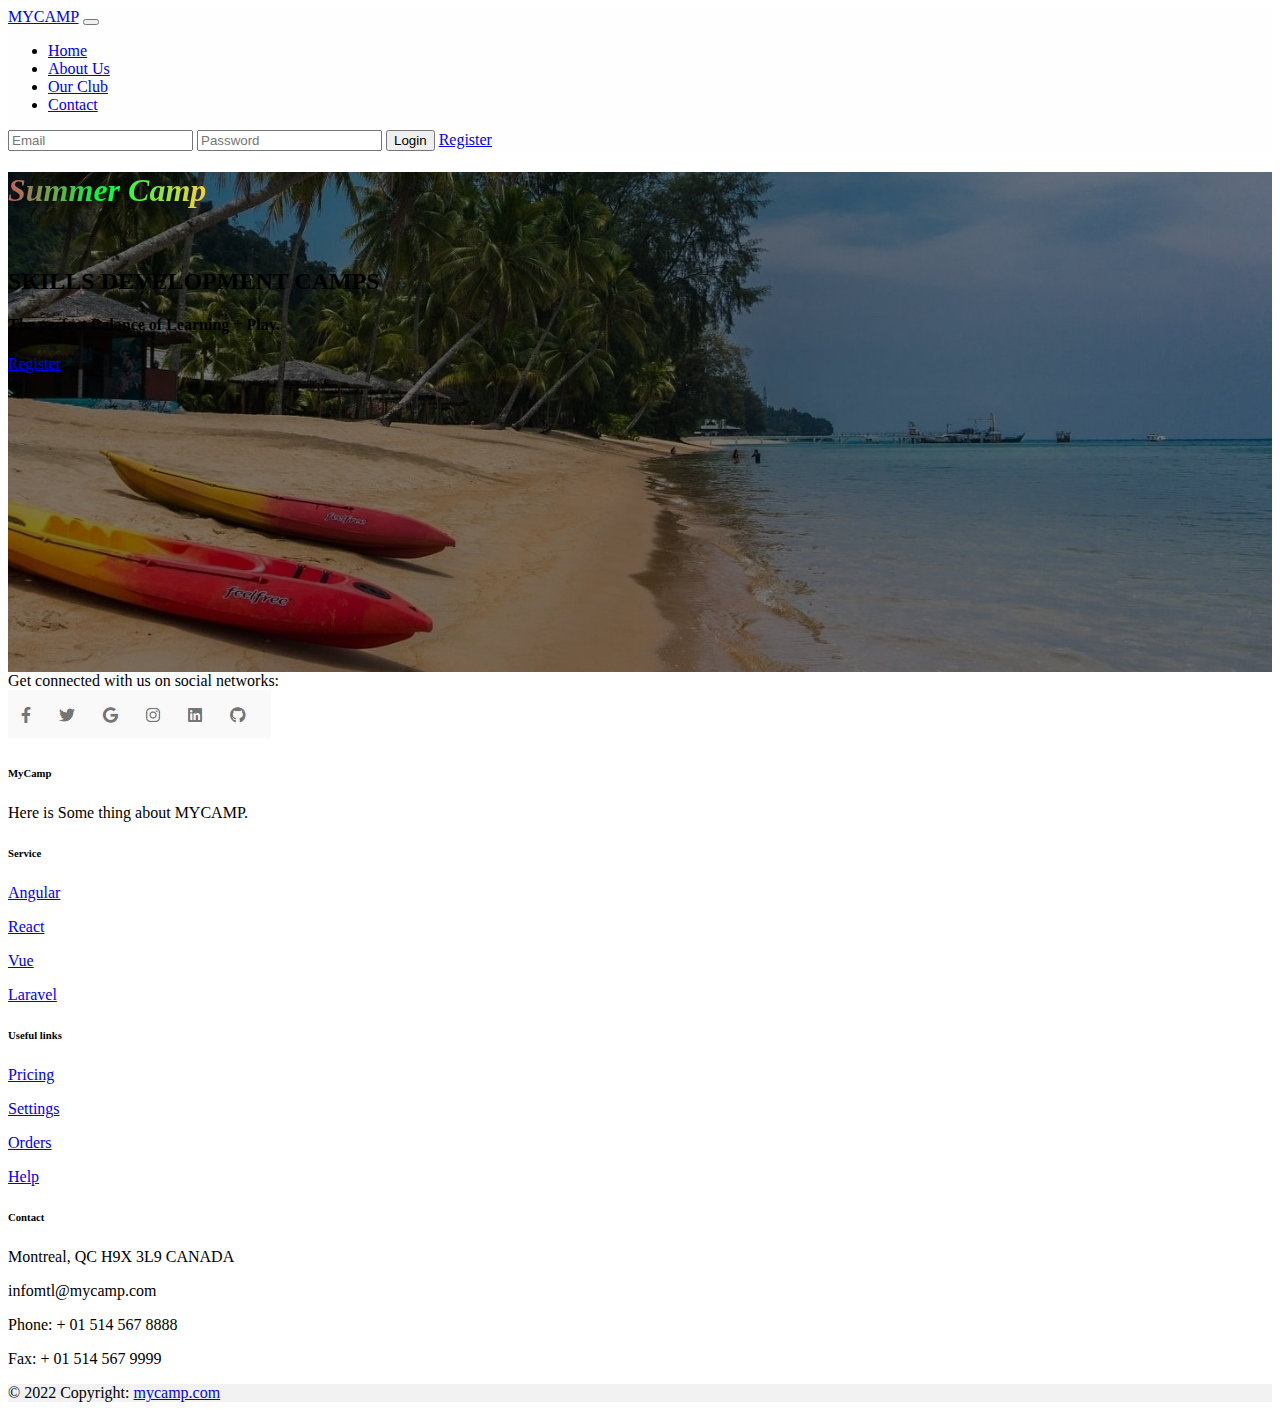
<file: src/main/resources/static/index.html>
<!-- 
  Developed by:Ling Tao, Zeen Wu
  Creat Date: May 12, 2022 
-->
<!DOCTYPE html>
<html lang="en">
<head>
  <meta charset="UTF-8">
  <meta http-equiv="X-UA-Compatible" content="IE=edge">
  <meta name="viewport" content="width=device-width, initial-scale=1.0">
  <script>
    window.location.replace("public/home/home.html");
  </script>
  <title>Document</title>
</head>
<body>
  
</body>
</html>
</file>
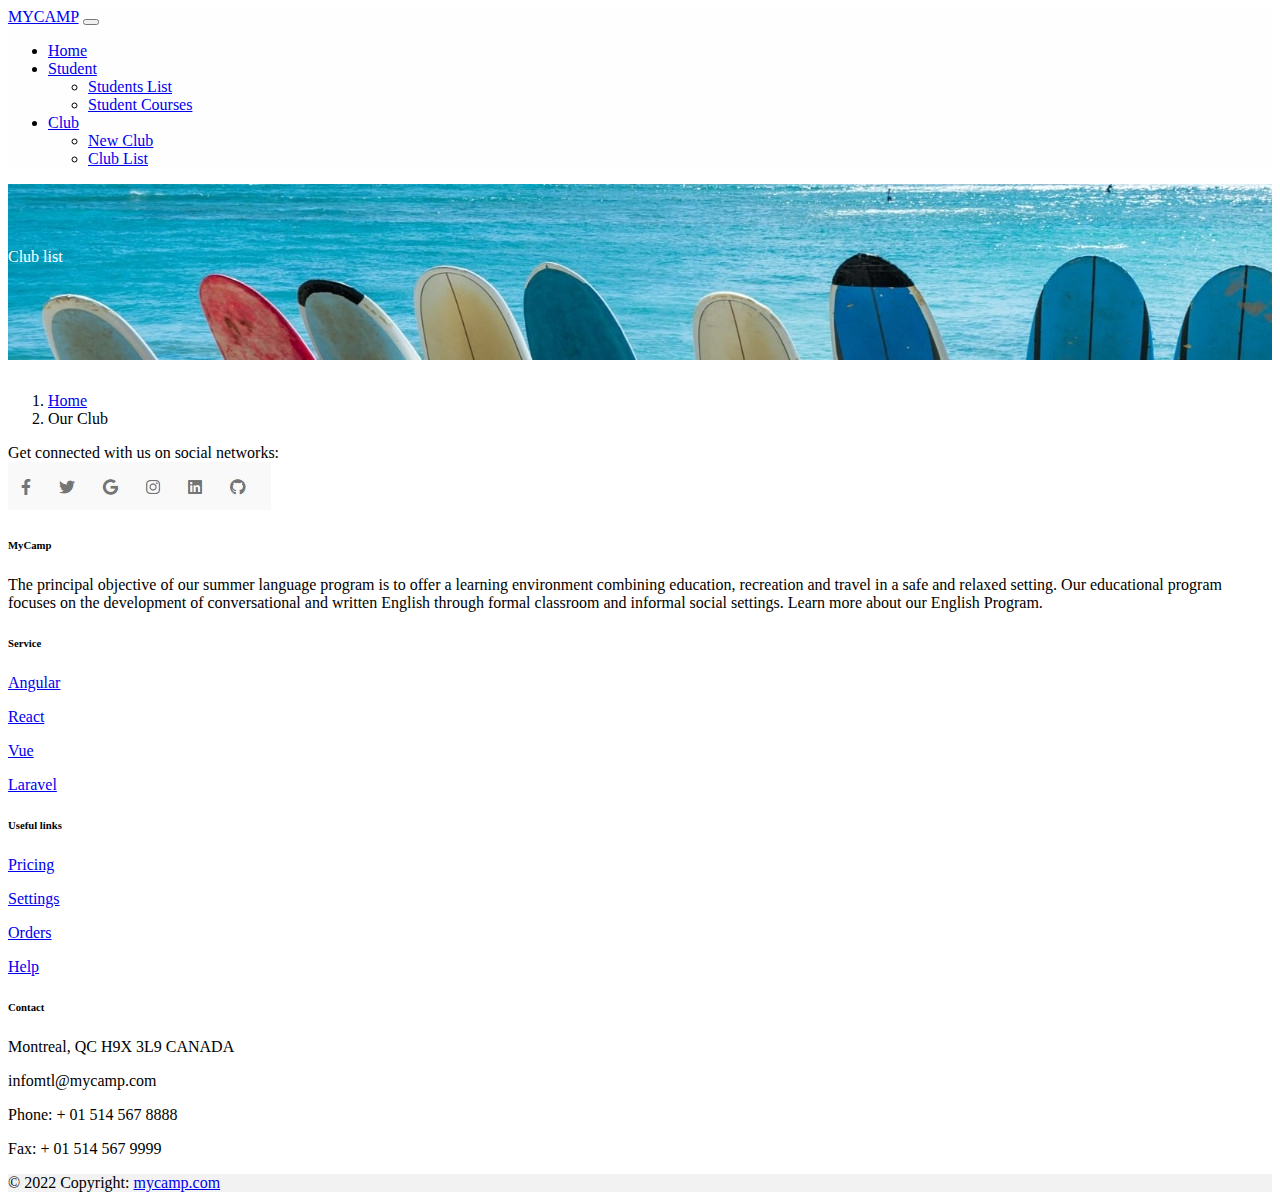
<file: src/main/resources/static/manager/club/clubs.html>
<!-- 
  Developed by:Ling Tao, Zeen Wu
  Creat Date: May 15, 2022 
-->
<!DOCTYPE html>
<html lang="en">
<head>
  <meta charset="UTF-8">
  <meta name="viewport" content="width=device-width, initial-scale=1.0">
  <!-- Bootstrap CSS -->
  <link href="https://cdn.jsdelivr.net/npm/bootstrap@5.1.3/dist/css/bootstrap.min.css" rel="stylesheet" integrity="sha384-1BmE4kWBq78iYhFldvKuhfTAU6auU8tT94WrHftjDbrCEXSU1oBoqyl2QvZ6jIW3" crossorigin="anonymous">
  <!-- jquery js -->
  <script src="https://code.jquery.com/jquery-3.6.0.min.js"></script>
  <!-- common CSS -->
  <link rel="stylesheet" href="../css/style.css">
  <!-- common js -->
  <script src="../js/common.js"></script>
  <link rel="icon" href="../images/favicon.png" type="image/gif" sizes="16x16">
  
  <!-- module CSS -->
  <link rel="stylesheet" href="css/clubs.css">
  <!-- module js -->
  <script src="js/clubs.js"></script>
  <title>Our Club</title>
</head>

<body onload="startup();">
    <!-- Optional JavaScript; choose one of the two! -->

    <!-- Option 1: Bootstrap Bundle with Popper -->
    <script src="https://cdn.jsdelivr.net/npm/bootstrap@5.1.3/dist/js/bootstrap.bundle.min.js" integrity="sha384-ka7Sk0Gln4gmtz2MlQnikT1wXgYsOg+OMhuP+IlRH9sENBO0LRn5q+8nbTov4+1p" crossorigin="anonymous"></script>

    <!-- Option 2: Separate Popper and Bootstrap JS -->
    <!--
    <script src="https://cdn.jsdelivr.net/npm/@popperjs/core@2.10.2/dist/umd/popper.min.js" integrity="sha384-7+zCNj/IqJ95wo16oMtfsKbZ9ccEh31eOz1HGyDuCQ6wgnyJNSYdrPa03rtR1zdB" crossorigin="anonymous"></script>
    <script src="https://cdn.jsdelivr.net/npm/bootstrap@5.1.3/dist/js/bootstrap.min.js" integrity="sha384-QJHtvGhmr9XOIpI6YVutG+2QOK9T+ZnN4kzFN1RtK3zEFEIsxhlmWl5/YESvpZ13" crossorigin="anonymous"></script>
    -->

  <div class="container">
    <!-- Template nav bar start          -->
    <nav class="navbar navbar-expand-lg navbar-light" id="nav_top">
      <div class="container-fluid">
        <a class="navbar-brand" href="../home/home.html">MYCAMP</a>
        <button class="navbar-toggler" type="button" data-bs-toggle="collapse" data-bs-target="#navbarSupportedContent"
          aria-controls="navbarSupportedContent" aria-expanded="false" aria-label="Toggle navigation">
          <span class="navbar-toggler-icon"></span>
        </button>
        <div class="collapse navbar-collapse" id="navbarSupportedContent">
          <ul class="navbar-nav me-auto mb-2 mb-lg-0">
            <li class="nav-item">
              <a class="nav-link" aria-current="page" href="../home/home.html">Home</a>
            </li>
            
            <li class="nav-item dropdown">
              <a class="nav-link dropdown-toggle" href="#" id="navbarDropdown1" role="button" data-bs-toggle="dropdown"
                aria-expanded="false">
                Student
              </a>
              <ul class="dropdown-menu" aria-labelledby="navbarDropdown">
                <li><a class="dropdown-item" href="../student/students.html">Students List</a></li>
                <li><a class="dropdown-item" href="../student/student_course.html">Student Courses</a></li>
              </ul>
            </li>

            <li class="nav-item dropdown">
              <a class="nav-link dropdown-toggle" href="#" id="navbarDropdown1" role="button" data-bs-toggle="dropdown"
                aria-expanded="false">
                Club
              </a>
              <ul class="dropdown-menu" aria-labelledby="navbarDropdown">
                <li><a class="dropdown-item" href="../club/newclub.html">New Club</a></li>
                <li><a class="dropdown-item" href="../club/clubs.html">Club List</a></li>
              </ul>
            </li>

          </ul>
          
        </div>
      </div>
    </nav>
    <!-- Template nav bar end          -->

  <!-- sub module title           -->
  <div class="container-fluid" id="sub_title">
    <p class="display-5">Club list</p>
  </div>

  <!-- sub module title end          -->

  <!-- sub module nav bar           -->

  <nav aria-label="breadcrumb">
    <ol class="breadcrumb">
      <li class="breadcrumb-item"><a href="../home/home.html">Home</a></li>
      <li class="breadcrumb-item active" aria-current="page">Our Club</li>
    </ol>
  </nav>

  <!-- sub module nav bar end         -->





<div class="container" id="div_main"><!-- sub module main     -->

    <div class="row g-3" id="clubs">

    </div>



</div><!-- sub module main end       -->

  <!-- Template footer start          -->
  <footer class="text-center text-lg-start bg-light text-muted">
    <!-- Section: Social media -->
    <section class="d-flex justify-content-center justify-content-lg-between p-4 border-bottom">
        <div class="me-5 d-none d-lg-block">
            <span>Get connected with us on social networks:</span>
        </div>
        <div class="me-5 d-none d-lg-block">
            <img src="../images/social.jpg" alt="" class="">
        </div>
    </section>
    <!-- Section: Social media -->

    <!-- Section: Links  -->
    <section class="">
    <div class="container text-center text-md-start mt-5">
        <!-- Grid row -->
        <div class="row mt-3">
        <!-- Grid column -->
        <div class="col-md-3 col-lg-4 col-xl-3 mx-auto mb-4">
            <!-- Content -->
            <h6 class="text-uppercase fw-bold mb-4">
            <i class="fas fa-gem me-3"></i>MyCamp
            </h6>
            <p>
              The principal objective of our summer language program is to offer a learning environment combining education, recreation and travel in a safe and relaxed setting. Our educational program focuses on the development of conversational and written English through formal classroom and informal social settings.­­ Learn more about our English Program.
            </p>
        </div>
        <!-- Grid column -->

        <!-- Grid column -->
        <div class="col-md-2 col-lg-2 col-xl-2 mx-auto mb-4">
            <!-- Links -->
            <h6 class="text-uppercase fw-bold mb-4">
            Service
            </h6>
            <p>
            <a href="#!" class="text-reset">Angular</a>
            </p>
            <p>
            <a href="#!" class="text-reset">React</a>
            </p>
            <p>
            <a href="#!" class="text-reset">Vue</a>
            </p>
            <p>
            <a href="#!" class="text-reset">Laravel</a>
            </p>
        </div>
        <!-- Grid column -->

        <!-- Grid column -->
        <div class="col-md-3 col-lg-2 col-xl-2 mx-auto mb-4">
            <!-- Links -->
            <h6 class="text-uppercase fw-bold mb-4">
            Useful links
            </h6>
            <p>
            <a href="#!" class="text-reset">Pricing</a>
            </p>
            <p>
            <a href="#!" class="text-reset">Settings</a>
            </p>
            <p>
            <a href="#!" class="text-reset">Orders</a>
            </p>
            <p>
            <a href="#!" class="text-reset">Help</a>
            </p>
        </div>
        <!-- Grid column -->

        <!-- Grid column -->
        <div class="col-md-4 col-lg-3 col-xl-3 mx-auto mb-md-0 mb-4">
          <!-- Links -->
          <h6 class="text-uppercase fw-bold mb-4">
          Contact
          </h6>
          <p><i class="fas fa-home me-3"></i> Montreal, QC H9X 3L9
            CANADA</p>
          <p>
          <i class="fas fa-envelope me-3"></i>
          infomtl@mycamp.com
          </p>
          <p><i class="fas fa-phone me-3"></i>Phone: + 01 514 567 8888</p>
          <p><i class="fas fa-print me-3"></i>Fax: + 01 514 567 9999</p>
      </div>
      <!-- Grid column -->
      </div>
      <!-- Grid row -->
  </div>
  </section>
  <!-- Section: Links  -->

  <!-- Copyright -->
  <div class="text-center p-4" style="background-color: rgba(0, 0, 0, 0.05);">
  © 2022 Copyright:
    <a class="text-reset fw-bold" href="#">mycamp.com</a>
    </div>
    <!-- Copyright -->
  </footer>
  <!-- Template footer end         -->



  </div>
</body>
</html>
</file>
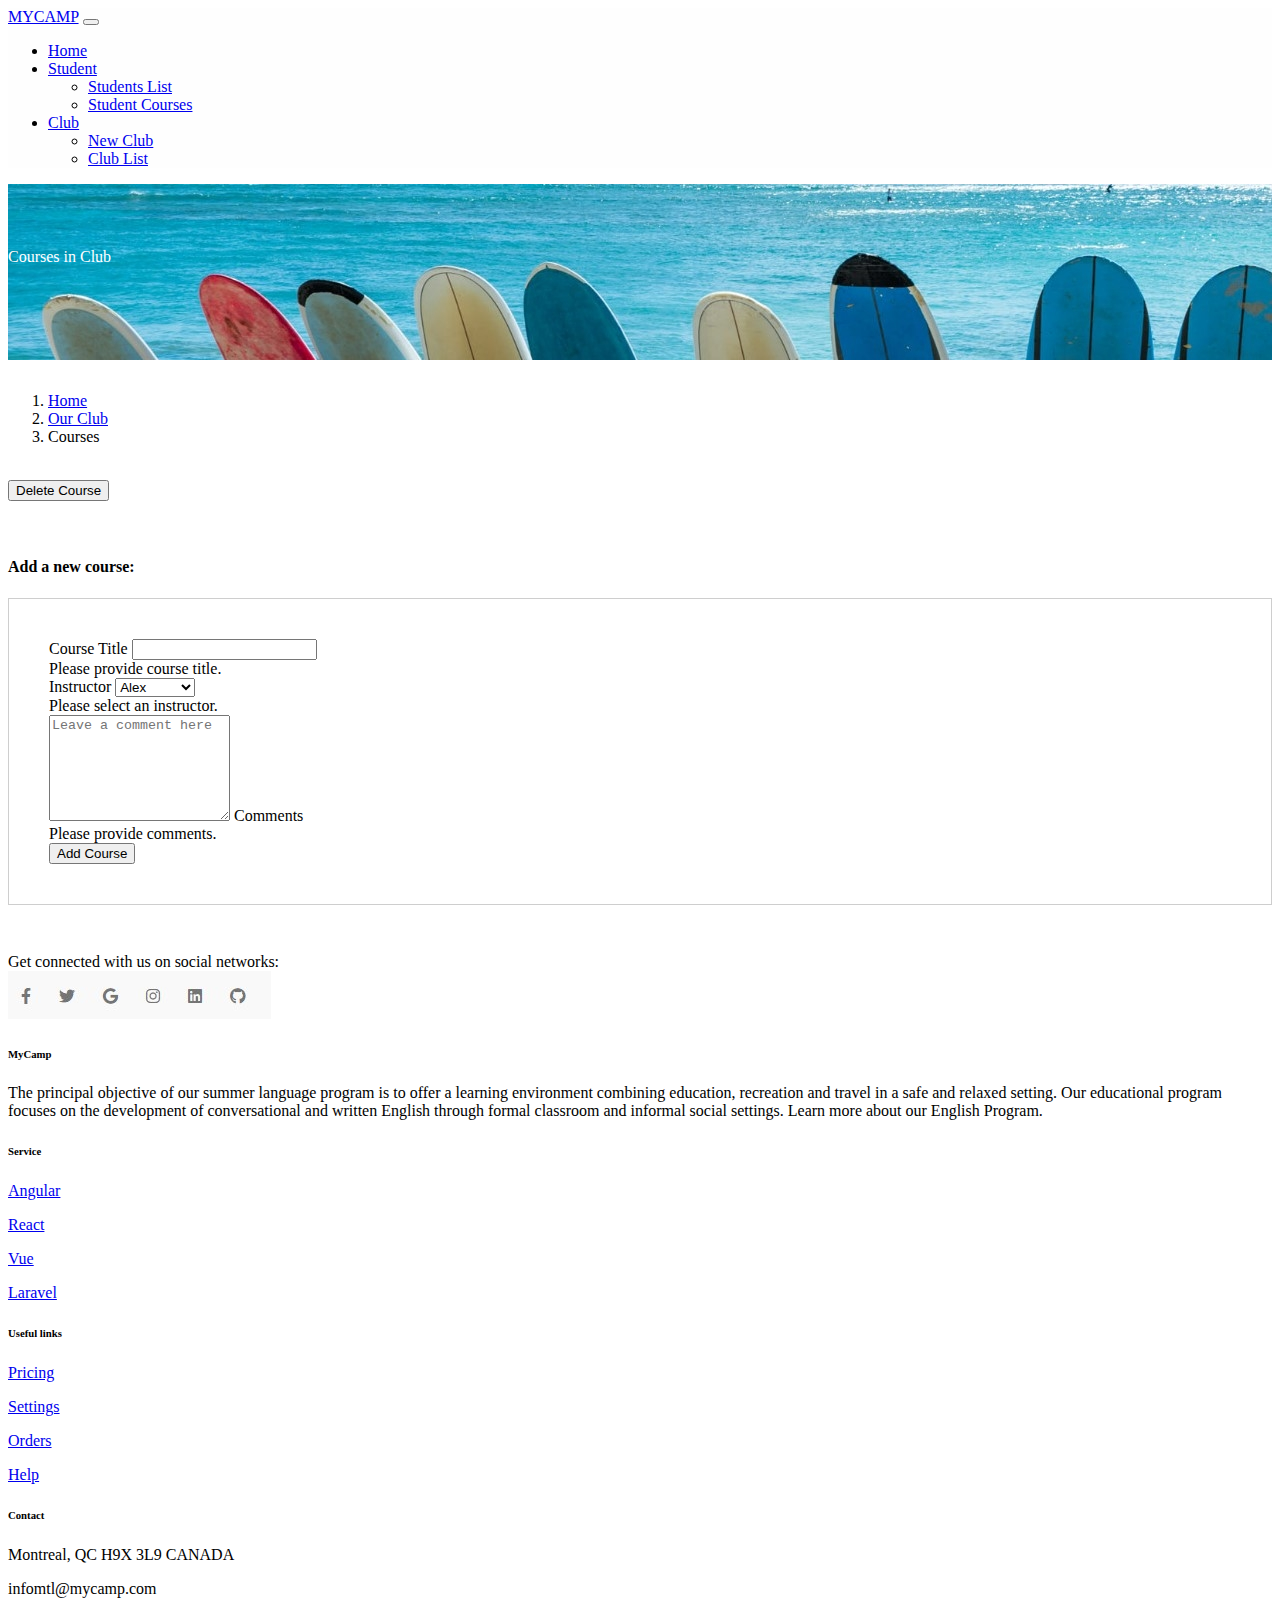
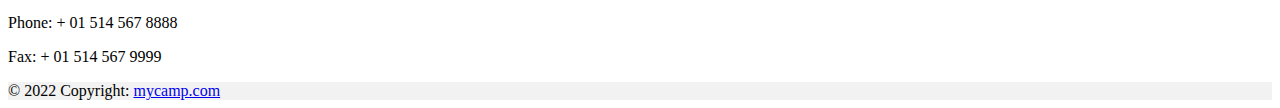
<file: src/main/resources/static/manager/club/course_club.html>
<!-- 
  Developed by:Ling Tao, Zeen Wu
  Creat Date: May 12, 2022 
-->
<!DOCTYPE html>
<html lang="en">
<head>
  <meta charset="UTF-8">
  <meta name="viewport" content="width=device-width, initial-scale=1.0">
  <!-- Bootstrap CSS -->
  <link href="https://cdn.jsdelivr.net/npm/bootstrap@5.1.3/dist/css/bootstrap.min.css" rel="stylesheet" integrity="sha384-1BmE4kWBq78iYhFldvKuhfTAU6auU8tT94WrHftjDbrCEXSU1oBoqyl2QvZ6jIW3" crossorigin="anonymous">
  <!-- Jquery JS -->
  <script src="https://code.jquery.com/jquery-3.6.0.min.js"></script>
  <!-- common CSS -->
  <link rel="stylesheet" href="../css/style.css">
  <!-- common js -->
  <script src="../js/common.js"></script>
  <link rel="icon" href="../images/favicon.png" type="image/gif" sizes="16x16">
  <!-- module CSS -->
  <!-- module js -->
  <script src="js/course_club.js"></script>

  <title>Club Course</title>
</head>

<body onload="startup();">
    <!-- Optional JavaScript; choose one of the two! -->

    <!-- Option 1: Bootstrap Bundle with Popper -->
    <script src="https://cdn.jsdelivr.net/npm/bootstrap@5.1.3/dist/js/bootstrap.bundle.min.js" integrity="sha384-ka7Sk0Gln4gmtz2MlQnikT1wXgYsOg+OMhuP+IlRH9sENBO0LRn5q+8nbTov4+1p" crossorigin="anonymous"></script>

    <!-- Option 2: Separate Popper and Bootstrap JS -->
    <!--
    <script src="https://cdn.jsdelivr.net/npm/@popperjs/core@2.10.2/dist/umd/popper.min.js" integrity="sha384-7+zCNj/IqJ95wo16oMtfsKbZ9ccEh31eOz1HGyDuCQ6wgnyJNSYdrPa03rtR1zdB" crossorigin="anonymous"></script>
    <script src="https://cdn.jsdelivr.net/npm/bootstrap@5.1.3/dist/js/bootstrap.min.js" integrity="sha384-QJHtvGhmr9XOIpI6YVutG+2QOK9T+ZnN4kzFN1RtK3zEFEIsxhlmWl5/YESvpZ13" crossorigin="anonymous"></script>
    -->

  <div class="container">
    <!-- Template nav bar start          -->
    <nav class="navbar navbar-expand-lg navbar-light" id="nav_top">
      <div class="container-fluid">
        <a class="navbar-brand" href="../home/home.html">MYCAMP</a>
        <button class="navbar-toggler" type="button" data-bs-toggle="collapse" data-bs-target="#navbarSupportedContent"
          aria-controls="navbarSupportedContent" aria-expanded="false" aria-label="Toggle navigation">
          <span class="navbar-toggler-icon"></span>
        </button>
        <div class="collapse navbar-collapse" id="navbarSupportedContent">
          <ul class="navbar-nav me-auto mb-2 mb-lg-0">
            <li class="nav-item">
              <a class="nav-link" aria-current="page" href="../home/home.html">Home</a>
            </li>
            
            <li class="nav-item dropdown">
              <a class="nav-link dropdown-toggle" href="#" id="navbarDropdown1" role="button" data-bs-toggle="dropdown"
                aria-expanded="false">
                Student
              </a>
              <ul class="dropdown-menu" aria-labelledby="navbarDropdown">
                <li><a class="dropdown-item" href="../student/students.html">Students List</a></li>
                <li><a class="dropdown-item" href="../student/student_course.html">Student Courses</a></li>
              </ul>
            </li>

            <li class="nav-item dropdown">
              <a class="nav-link dropdown-toggle" href="#" id="navbarDropdown1" role="button" data-bs-toggle="dropdown"
                aria-expanded="false">
                Club
              </a>
              <ul class="dropdown-menu" aria-labelledby="navbarDropdown">
                <li><a class="dropdown-item" href="../club/newclub.html">New Club</a></li>
                <li><a class="dropdown-item" href="../club/clubs.html">Club List</a></li>
              </ul>
            </li>


          </ul>
          
        </div>
      </div>
    </nav>
  <!-- Template nav bar end          -->

  <!-- sub module title           -->
  <div class="container-fluid" id="sub_title">
    <p class="display-5">Courses in Club</p>
  </div>

  <!-- sub module title end          -->

  <!-- sub module nav bar           -->
  
    <nav aria-label="breadcrumb">
      <ol class="breadcrumb">
        <li class="breadcrumb-item"><a href="../home/home.html">Home</a></li>
        <li class="breadcrumb-item"><a href="../club/clubs.html">Our Club</a></li>
        <li class="breadcrumb-item active" aria-current="page">Courses</li>
      </ol>
    </nav>

  <!-- sub module nav bar end         -->


<div class="container" id="div_main">
  <!-- sub module main     -->


  <div id="current_club"> </div>

  <div> &nbsp;</div>

  <div id="course_list"> </div>

  <div>
    <button class="btn btn-primary" type="button" id="btn_joinClass" onclick="deleteCourses();">Delete Course</button>
  </div>

  <div> &nbsp;</div>
  
  <div class="alert alert-primary" role="alert" id="msg_deleteCourses" name="alert_msg">
    &nbsp;&nbsp;msg_deleteCourses
  </div>

  <div> &nbsp;</div>
  <h4 class="display-6">Add a new course:</h4>
  <div class="box">
    <form id="register" class="row g-3 needs-validation" novalidate action="students.html" method="post">
      <div class="col-md-12">
        <label for="course" class="form-label">Course Title</label>
        <input type="text" class="form-control" id="course" value="" required>
        <div class="invalid-feedback">
          Please provide course title.
        </div>
      </div>
      <div class="col-md-4">
        <label for="instructor" class="form-label">Instructor</label>
        <select class="form-select" id="instructor" required>
          <option disabled value="">Choose...</option>
          <option value="1" selected>Alex</option>
          <option value="2">Tony</option>
          <option value="3">John</option>
        </select>
        <div class="invalid-feedback">
          Please select an instructor.
        </div>
      </div>
      <div class="form-floating mb-3">
        <textarea class="form-control" placeholder="Leave a comment here" id="comments"
          style="height: 100px" required></textarea>
        <label for="comments">Comments</label>
        <div class="invalid-feedback">
          Please provide comments.
        </div>
      </div>
      <div class="col-12">
        <button class="btn  btn-primary" type="button" id="add" onclick="addCourse();">Add Course</button>
      </div>
      <div class="alert alert-primary col-12" role="alert" id="msg_addCourse" name="alert_msg">
        &nbsp;&nbsp;msg_addCourse
    
      </div>
    </form>
  </div>





</div><!-- sub module main end       -->



  <!-- Template footer start          -->
  <footer class="text-center text-lg-start bg-light text-muted">
    <!-- Section: Social media -->
    <section class="d-flex justify-content-center justify-content-lg-between p-4 border-bottom">
        <div class="me-5 d-none d-lg-block">
            <span>Get connected with us on social networks:</span>
        </div>
        <div class="me-5 d-none d-lg-block">
            <img src="../images/social.jpg" alt="" class="">
        </div>
    </section>
    <!-- Section: Social media -->

    <!-- Section: Links  -->
    <section class="">
    <div class="container text-center text-md-start mt-5">
        <!-- Grid row -->
        <div class="row mt-3">
        <!-- Grid column -->
        <div class="col-md-3 col-lg-4 col-xl-3 mx-auto mb-4">
            <!-- Content -->
            <h6 class="text-uppercase fw-bold mb-4">
            <i class="fas fa-gem me-3"></i>MyCamp
            </h6>
            <p>
              The principal objective of our summer language program is to offer a learning environment combining education, recreation and travel in a safe and relaxed setting. Our educational program focuses on the development of conversational and written English through formal classroom and informal social settings.­­ Learn more about our English Program.
            </p>
        </div>
        <!-- Grid column -->

        <!-- Grid column -->
        <div class="col-md-2 col-lg-2 col-xl-2 mx-auto mb-4">
            <!-- Links -->
            <h6 class="text-uppercase fw-bold mb-4">
            Service
            </h6>
            <p>
            <a href="#!" class="text-reset">Angular</a>
            </p>
            <p>
            <a href="#!" class="text-reset">React</a>
            </p>
            <p>
            <a href="#!" class="text-reset">Vue</a>
            </p>
            <p>
            <a href="#!" class="text-reset">Laravel</a>
            </p>
        </div>
        <!-- Grid column -->

        <!-- Grid column -->
        <div class="col-md-3 col-lg-2 col-xl-2 mx-auto mb-4">
            <!-- Links -->
            <h6 class="text-uppercase fw-bold mb-4">
            Useful links
            </h6>
            <p>
            <a href="#!" class="text-reset">Pricing</a>
            </p>
            <p>
            <a href="#!" class="text-reset">Settings</a>
            </p>
            <p>
            <a href="#!" class="text-reset">Orders</a>
            </p>
            <p>
            <a href="#!" class="text-reset">Help</a>
            </p>
        </div>
        <!-- Grid column -->

        <!-- Grid column -->
        <div class="col-md-4 col-lg-3 col-xl-3 mx-auto mb-md-0 mb-4">
          <!-- Links -->
          <h6 class="text-uppercase fw-bold mb-4">
          Contact
          </h6>
          <p><i class="fas fa-home me-3"></i> Montreal, QC H9X 3L9
            CANADA</p>
          <p>
          <i class="fas fa-envelope me-3"></i>
          infomtl@mycamp.com
          </p>
          <p><i class="fas fa-phone me-3"></i>Phone: + 01 514 567 8888</p>
          <p><i class="fas fa-print me-3"></i>Fax: + 01 514 567 9999</p>
      </div>
      <!-- Grid column -->
      </div>
      <!-- Grid row -->
  </div>
  </section>
  <!-- Section: Links  -->

  <!-- Copyright -->
  <div class="text-center p-4" style="background-color: rgba(0, 0, 0, 0.05);">
  © 2022 Copyright:
    <a class="text-reset fw-bold" href="#">mycamp.com</a>
    </div>
    <!-- Copyright -->
  </footer>
  <!-- Template footer end         -->



  </div>


</body>
</html>
</file>
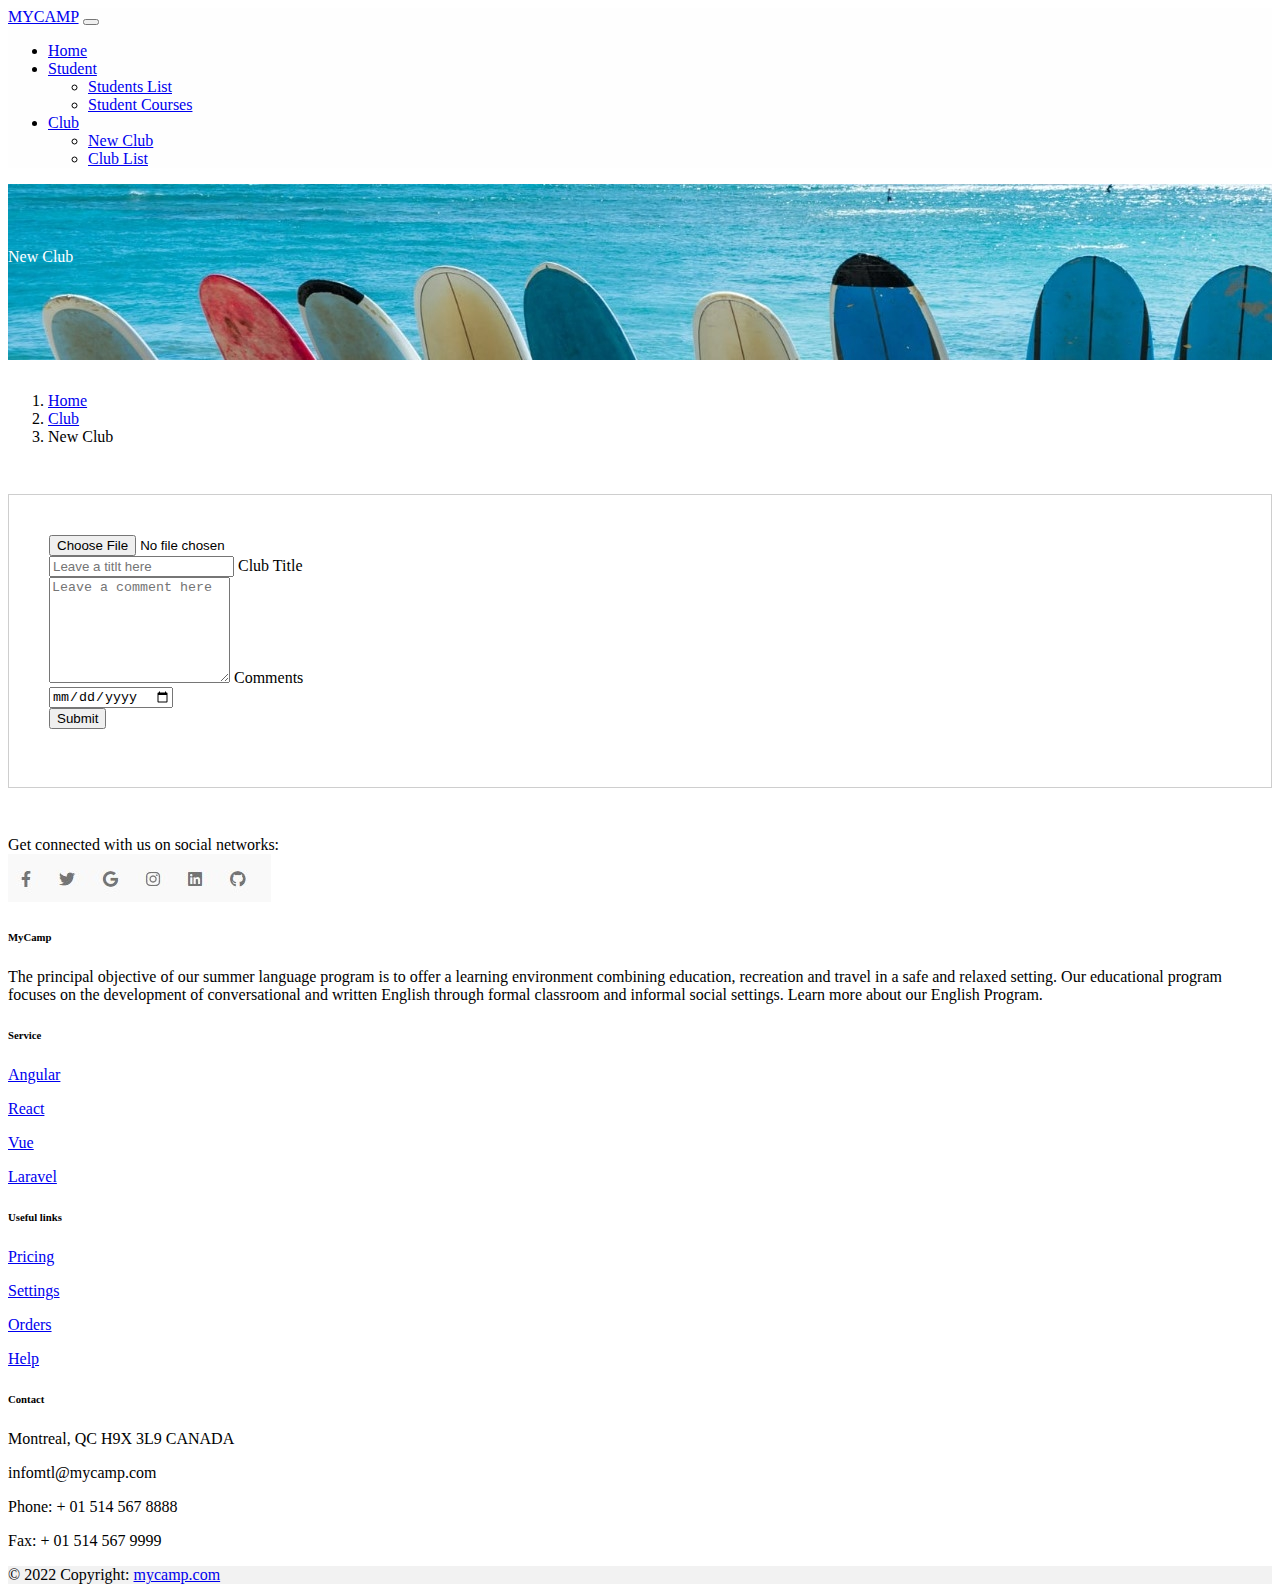
<file: src/main/resources/static/manager/club/newclub.html>
<!-- 
  Developed by: Ling Tao, Zeen Wu
  Creat Date: June 04, 2022 
-->
<!DOCTYPE html>
<html lang="en">

<head>
  <meta charset="UTF-8">
  <meta name="viewport" content="width=device-width, initial-scale=1.0">
  <!-- Bootstrap CSS -->
  <link href="https://cdn.jsdelivr.net/npm/bootstrap@5.1.3/dist/css/bootstrap.min.css" rel="stylesheet"
    integrity="sha384-1BmE4kWBq78iYhFldvKuhfTAU6auU8tT94WrHftjDbrCEXSU1oBoqyl2QvZ6jIW3" crossorigin="anonymous">
  <!-- jquery js -->
  <script src="https://code.jquery.com/jquery-3.6.0.min.js"></script>
  <!-- common CSS -->
  <link rel="stylesheet" href="../css/style.css">
  <!-- common js -->
  <script src="../js/common.js"></script>
  <link rel="icon" href="../images/favicon.png" type="image/gif" sizes="16x16">

  <!-- module CSS -->
  <link rel="stylesheet" href="css/clubs.css">
  <!-- module js -->
  <script src="js/newclub.js"></script>
  <title>New Club</title>
</head>

<body onload="startup();">
  <!-- Optional JavaScript; choose one of the two! -->

  <!-- Option 1: Bootstrap Bundle with Popper -->
  <script src="https://cdn.jsdelivr.net/npm/bootstrap@5.1.3/dist/js/bootstrap.bundle.min.js"
    integrity="sha384-ka7Sk0Gln4gmtz2MlQnikT1wXgYsOg+OMhuP+IlRH9sENBO0LRn5q+8nbTov4+1p"
    crossorigin="anonymous"></script>

  <!-- Option 2: Separate Popper and Bootstrap JS -->
  <!--
    <script src="https://cdn.jsdelivr.net/npm/@popperjs/core@2.10.2/dist/umd/popper.min.js" integrity="sha384-7+zCNj/IqJ95wo16oMtfsKbZ9ccEh31eOz1HGyDuCQ6wgnyJNSYdrPa03rtR1zdB" crossorigin="anonymous"></script>
    <script src="https://cdn.jsdelivr.net/npm/bootstrap@5.1.3/dist/js/bootstrap.min.js" integrity="sha384-QJHtvGhmr9XOIpI6YVutG+2QOK9T+ZnN4kzFN1RtK3zEFEIsxhlmWl5/YESvpZ13" crossorigin="anonymous"></script>
    -->

  <div class="container">
    <!-- Template nav bar start          -->
    <nav class="navbar navbar-expand-lg navbar-light" id="nav_top">
      <div class="container-fluid">
        <a class="navbar-brand" href="../home/home.html">MYCAMP</a>
        <button class="navbar-toggler" type="button" data-bs-toggle="collapse" data-bs-target="#navbarSupportedContent"
          aria-controls="navbarSupportedContent" aria-expanded="false" aria-label="Toggle navigation">
          <span class="navbar-toggler-icon"></span>
        </button>
        <div class="collapse navbar-collapse" id="navbarSupportedContent">
          <ul class="navbar-nav me-auto mb-2 mb-lg-0">
            <li class="nav-item">
              <a class="nav-link" aria-current="page" href="../home/home.html">Home</a>
            </li>
            
            <li class="nav-item dropdown">
              <a class="nav-link dropdown-toggle" href="#" id="navbarDropdown1" role="button" data-bs-toggle="dropdown"
                aria-expanded="false">
                Student
              </a>
              <ul class="dropdown-menu" aria-labelledby="navbarDropdown">
                <li><a class="dropdown-item" href="../student/students.html">Students List</a></li>
                <li><a class="dropdown-item" href="../student/student_course.html">Student Courses</a></li>
              </ul>
            </li>

            <li class="nav-item dropdown">
              <a class="nav-link dropdown-toggle" href="#" id="navbarDropdown1" role="button" data-bs-toggle="dropdown"
                aria-expanded="false">
                Club
              </a>
              <ul class="dropdown-menu" aria-labelledby="navbarDropdown">
                <li><a class="dropdown-item" href="../club/newclub.html">New Club</a></li>
                <li><a class="dropdown-item" href="../club/clubs.html">Club List</a></li>
              </ul>
            </li>

          </ul>
          
        </div>
      </div>
    </nav>
    <!-- Template nav bar end          -->

    <!-- sub module title           -->
    <div class="container-fluid" id="sub_title">
      <p class="display-5">New Club</p>
    </div>

    <!-- sub module title end          -->

    <!-- sub module nav bar           -->
    <div class="container" id="sub_nav">
      <nav aria-label="breadcrumb">
        <ol class="breadcrumb">
          <li class="breadcrumb-item"><a href="../home/home.html">Home</a></li>
          <li class="breadcrumb-item" aria-current="page"><a href="clubs.html">Club</a></li>
          <li class="breadcrumb-item active" aria-current="page">New Club</li>
        </ol>
      </nav>
    </div>

    <!-- sub module nav bar end         -->

    <div class="container">
      <!-- main                     -->

      <div id="box" class="box">
        <form id="form1">

          <div class=" mb-3" inline="true">
            <input placeholder="Select date" type="file" id="img" class="form-control">
          </div>

          <div class="form-floating mb-3">
            <input type="text" class="form-control" id="title" placeholder="Leave a titlt here" required>
            <label for="title" class="form-label">Club Title</label>
          </div>

          <div class="form-floating mb-3">
            <textarea class="form-control" placeholder="Leave a comment here" id="Comments"
              style="height: 100px"></textarea>
            <label for="Comments">Comments</label>
          </div>

          <div class=" mb-3" inline="true">
            <input placeholder="Select date" type="date" id="ymd" class="form-control">
          </div>

          <div class="mb-3">
            <button type="button" class="btn btn-primary" onclick="addNewClub();">Submit</button><br><br>
          </div>

          <div class="alert alert-primary col-12" role="alert" id="msg_addNewClub" name="alert_msg">
            <p>&nbsp;&nbsp;msg_addNewClub</p>
        
          </div>
        </form>
      </div>


      <div class="row g-3" id="club">

      </div>

      <!-- main end                    -->
    </div>













































    <!-- Template footer start          -->


    <footer class="text-center text-lg-start bg-light text-muted">
      <!-- Section: Social media -->
      <section class="d-flex justify-content-center justify-content-lg-between p-4 border-bottom">
        <div class="me-5 d-none d-lg-block">
          <span>Get connected with us on social networks:</span>
        </div>
        <div class="me-5 d-none d-lg-block">
          <img src="../images/social.jpg" alt="" class="">
        </div>
      </section>
      <!-- Section: Social media -->

      <!-- Section: Links  -->
      <section class="">
        <div class="container text-center text-md-start mt-5">
          <!-- Grid row -->
          <div class="row mt-3">
            <!-- Grid column -->
            <div class="col-md-3 col-lg-4 col-xl-3 mx-auto mb-4">
              <!-- Content -->
              <h6 class="text-uppercase fw-bold mb-4">
                <i class="fas fa-gem me-3"></i>MyCamp
              </h6>
              <p>
                The principal objective of our summer language program is to offer a learning environment combining education, recreation and travel in a safe and relaxed setting. Our educational program focuses on the development of conversational and written English through formal classroom and informal social settings.­­ Learn more about our English Program.
              </p>
            </div>
            <!-- Grid column -->

            <!-- Grid column -->
            <div class="col-md-2 col-lg-2 col-xl-2 mx-auto mb-4">
              <!-- Links -->
              <h6 class="text-uppercase fw-bold mb-4">
                Service
              </h6>
              <p>
                <a href="#!" class="text-reset">Angular</a>
              </p>
              <p>
                <a href="#!" class="text-reset">React</a>
              </p>
              <p>
                <a href="#!" class="text-reset">Vue</a>
              </p>
              <p>
                <a href="#!" class="text-reset">Laravel</a>
              </p>
            </div>
            <!-- Grid column -->

            <!-- Grid column -->
            <div class="col-md-3 col-lg-2 col-xl-2 mx-auto mb-4">
              <!-- Links -->
              <h6 class="text-uppercase fw-bold mb-4">
                Useful links
              </h6>
              <p>
                <a href="#!" class="text-reset">Pricing</a>
              </p>
              <p>
                <a href="#!" class="text-reset">Settings</a>
              </p>
              <p>
                <a href="#!" class="text-reset">Orders</a>
              </p>
              <p>
                <a href="#!" class="text-reset">Help</a>
              </p>
            </div>
            <!-- Grid column -->

            <!-- Grid column -->
            <div class="col-md-4 col-lg-3 col-xl-3 mx-auto mb-md-0 mb-4">
              <!-- Links -->
              <h6 class="text-uppercase fw-bold mb-4">
                Contact
              </h6>
              <p><i class="fas fa-home me-3"></i> Montreal, QC H9X 3L9
                CANADA</p>
              <p>
                <i class="fas fa-envelope me-3"></i>
                infomtl@mycamp.com
              </p>
              <p><i class="fas fa-phone me-3"></i>Phone: + 01 514 567 8888</p>
              <p><i class="fas fa-print me-3"></i>Fax: + 01 514 567 9999</p>
            </div>
            <!-- Grid column -->
          </div>
          <!-- Grid row -->
        </div>
      </section>
      <!-- Section: Links  -->

      <!-- Copyright -->
      <div class="text-center p-4" style="background-color: rgba(0, 0, 0, 0.05);">
        © 2022 Copyright:
        <a class="text-reset fw-bold" href="#">mycamp.com</a>
      </div>
      <!-- Copyright -->
    </footer>

    <!-- Template footer end         -->



  </div>
</body>

</html>
</file>
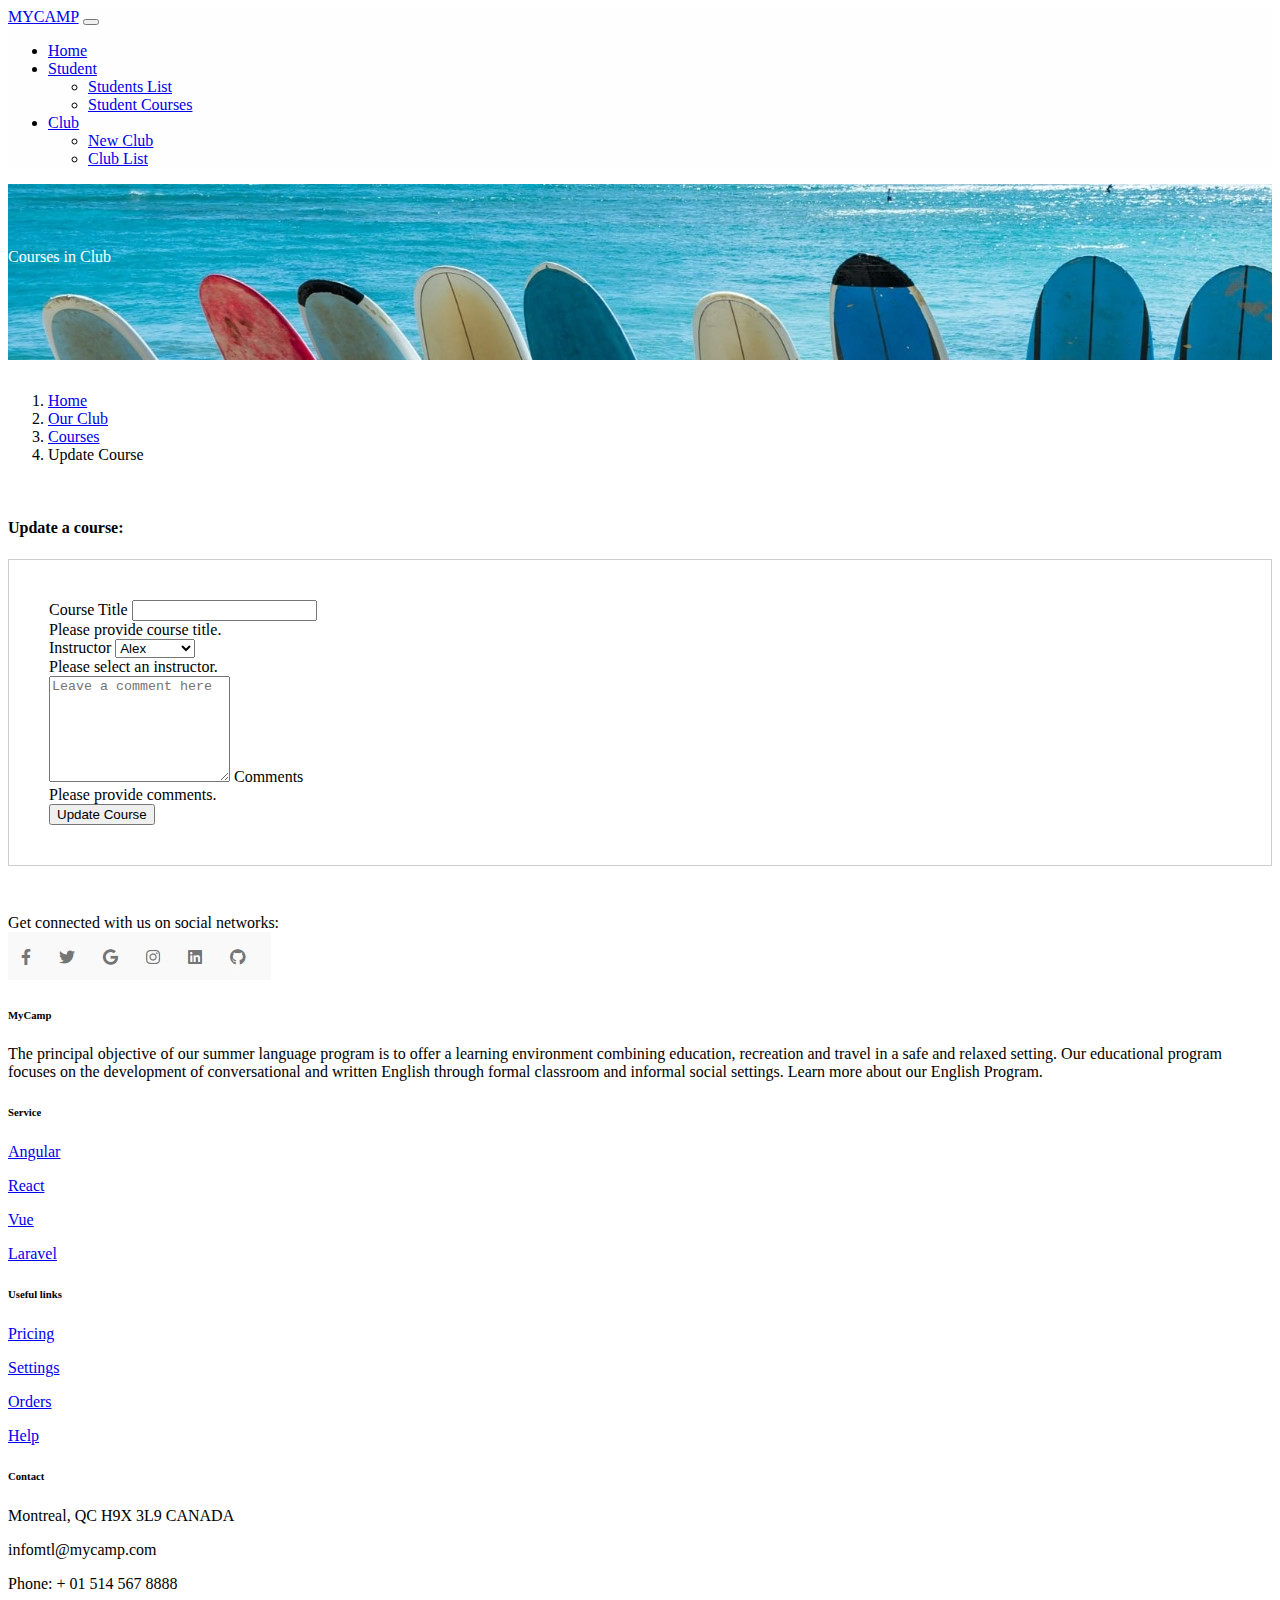
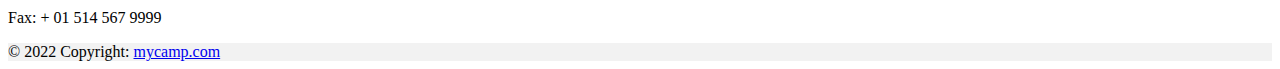
<file: src/main/resources/static/manager/club/update_course.html>
<!-- 
  Developed by:Ling Tao, Zeen Wu
  Creat Date: May 12, 2022 
-->
<!DOCTYPE html>
<html lang="en">
<head>
  <meta charset="UTF-8">
  <meta name="viewport" content="width=device-width, initial-scale=1.0">
  <!-- Bootstrap CSS -->
  <link href="https://cdn.jsdelivr.net/npm/bootstrap@5.1.3/dist/css/bootstrap.min.css" rel="stylesheet" integrity="sha384-1BmE4kWBq78iYhFldvKuhfTAU6auU8tT94WrHftjDbrCEXSU1oBoqyl2QvZ6jIW3" crossorigin="anonymous">
  <!-- Jquery JS -->
  <script src="https://code.jquery.com/jquery-3.6.0.min.js"></script>
  <!-- common CSS -->
  <link rel="stylesheet" href="../css/style.css">
  <!-- common js -->
  <script src="../js/common.js"></script>
  <link rel="icon" href="../images/favicon.png" type="image/gif" sizes="16x16">
  <!-- module CSS -->
  <!-- module js -->
  <script src="js/update_course.js"></script>

  <title>Update Club Course</title>
</head>

<body onload="startup();">
    <!-- Optional JavaScript; choose one of the two! -->

    <!-- Option 1: Bootstrap Bundle with Popper -->
    <script src="https://cdn.jsdelivr.net/npm/bootstrap@5.1.3/dist/js/bootstrap.bundle.min.js" integrity="sha384-ka7Sk0Gln4gmtz2MlQnikT1wXgYsOg+OMhuP+IlRH9sENBO0LRn5q+8nbTov4+1p" crossorigin="anonymous"></script>

    <!-- Option 2: Separate Popper and Bootstrap JS -->
    <!--
    <script src="https://cdn.jsdelivr.net/npm/@popperjs/core@2.10.2/dist/umd/popper.min.js" integrity="sha384-7+zCNj/IqJ95wo16oMtfsKbZ9ccEh31eOz1HGyDuCQ6wgnyJNSYdrPa03rtR1zdB" crossorigin="anonymous"></script>
    <script src="https://cdn.jsdelivr.net/npm/bootstrap@5.1.3/dist/js/bootstrap.min.js" integrity="sha384-QJHtvGhmr9XOIpI6YVutG+2QOK9T+ZnN4kzFN1RtK3zEFEIsxhlmWl5/YESvpZ13" crossorigin="anonymous"></script>
    -->

  <div class="container">
    <!-- Template nav bar start          -->
    <nav class="navbar navbar-expand-lg navbar-light" id="nav_top">
      <div class="container-fluid">
        <a class="navbar-brand" href="../home/home.html">MYCAMP</a>
        <button class="navbar-toggler" type="button" data-bs-toggle="collapse" data-bs-target="#navbarSupportedContent"
          aria-controls="navbarSupportedContent" aria-expanded="false" aria-label="Toggle navigation">
          <span class="navbar-toggler-icon"></span>
        </button>
        <div class="collapse navbar-collapse" id="navbarSupportedContent">
          <ul class="navbar-nav me-auto mb-2 mb-lg-0">
            <li class="nav-item">
              <a class="nav-link" aria-current="page" href="../home/home.html">Home</a>
            </li>
            
            <li class="nav-item dropdown">
              <a class="nav-link dropdown-toggle" href="#" id="navbarDropdown1" role="button" data-bs-toggle="dropdown"
                aria-expanded="false">
                Student
              </a>
              <ul class="dropdown-menu" aria-labelledby="navbarDropdown">
                <li><a class="dropdown-item" href="../student/students.html">Students List</a></li>
                <li><a class="dropdown-item" href="../student/student_course.html">Student Courses</a></li>
              </ul>
            </li>

            <li class="nav-item dropdown">
              <a class="nav-link dropdown-toggle" href="#" id="navbarDropdown1" role="button" data-bs-toggle="dropdown"
                aria-expanded="false">
                Club
              </a>
              <ul class="dropdown-menu" aria-labelledby="navbarDropdown">
                <li><a class="dropdown-item" href="../club/newclub.html">New Club</a></li>
                <li><a class="dropdown-item" href="../club/clubs.html">Club List</a></li>
              </ul>
            </li>


          </ul>
          
        </div>
      </div>
    </nav>
  <!-- Template nav bar end          -->

  <!-- sub module title           -->
  <div class="container-fluid" id="sub_title">
    <p class="display-5">Courses in Club</p>
  </div>

  <!-- sub module title end          -->

  <!-- sub module nav bar           -->
  
    <nav aria-label="breadcrumb">
      <ol class="breadcrumb">
        <li class="breadcrumb-item"><a href="../home/home.html">Home</a></li>
        <li class="breadcrumb-item"><a href="../club/clubs.html">Our Club</a></li>
        <li class="breadcrumb-item"><a href="course_club.html">Courses</a></li>
        <li class="breadcrumb-item active" aria-current="page">Update Course</li>
      </ol>
    </nav>

  <!-- sub module nav bar end         -->


<div class="container" id="div_main">
  <!-- sub module main     -->


  <div id="current_club"> </div>

  <div> &nbsp;</div>

  <h4 class="display-6">Update a course:</h4>
  <div class="box">
    <form id="register" class="row g-3 needs-validation" novalidate action="students.html" method="post">
      <div class="col-md-12">
        <label for="course" class="form-label">Course Title</label>
        <input type="text" class="form-control" id="course" value="" required>
        <div class="invalid-feedback">
          Please provide course title.
        </div>
      </div>
      <div class="col-md-4">
        <label for="instructor" class="form-label">Instructor</label>
        <select class="form-select" id="instructor" required>
          <option disabled value="">Choose...</option>
          <option value="1" selected>Alex</option>
          <option value="2">Tony</option>
          <option value="3">John</option>
        </select>
        <div class="invalid-feedback">
          Please select an instructor.
        </div>
      </div>
      <div class="form-floating mb-3">
        <textarea class="form-control" placeholder="Leave a comment here" id="comments"
          style="height: 100px" required></textarea>
        <label for="comments">Comments</label>
        <div class="invalid-feedback">
          Please provide comments.
        </div>
      </div>
      <div class="col-12">
        <button class="btn  btn-primary" type="button" id="update" onclick="updateCourse();">Update Course</button>
      </div>
      <div class="alert alert-primary col-12" role="alert" id="msg_updateCourse" name="alert_msg">
        &nbsp;&nbsp;msg_updateCourse
    
      </div>
    </form>
  </div>





</div><!-- sub module main end       -->



  <!-- Template footer start          -->
  <footer class="text-center text-lg-start bg-light text-muted">
    <!-- Section: Social media -->
    <section class="d-flex justify-content-center justify-content-lg-between p-4 border-bottom">
        <div class="me-5 d-none d-lg-block">
            <span>Get connected with us on social networks:</span>
        </div>
        <div class="me-5 d-none d-lg-block">
            <img src="../images/social.jpg" alt="" class="">
        </div>
    </section>
    <!-- Section: Social media -->

    <!-- Section: Links  -->
    <section class="">
    <div class="container text-center text-md-start mt-5">
        <!-- Grid row -->
        <div class="row mt-3">
        <!-- Grid column -->
        <div class="col-md-3 col-lg-4 col-xl-3 mx-auto mb-4">
            <!-- Content -->
            <h6 class="text-uppercase fw-bold mb-4">
            <i class="fas fa-gem me-3"></i>MyCamp
            </h6>
            <p>
              The principal objective of our summer language program is to offer a learning environment combining education, recreation and travel in a safe and relaxed setting. Our educational program focuses on the development of conversational and written English through formal classroom and informal social settings.­­ Learn more about our English Program.
            </p>
        </div>
        <!-- Grid column -->

        <!-- Grid column -->
        <div class="col-md-2 col-lg-2 col-xl-2 mx-auto mb-4">
            <!-- Links -->
            <h6 class="text-uppercase fw-bold mb-4">
            Service
            </h6>
            <p>
            <a href="#!" class="text-reset">Angular</a>
            </p>
            <p>
            <a href="#!" class="text-reset">React</a>
            </p>
            <p>
            <a href="#!" class="text-reset">Vue</a>
            </p>
            <p>
            <a href="#!" class="text-reset">Laravel</a>
            </p>
        </div>
        <!-- Grid column -->

        <!-- Grid column -->
        <div class="col-md-3 col-lg-2 col-xl-2 mx-auto mb-4">
            <!-- Links -->
            <h6 class="text-uppercase fw-bold mb-4">
            Useful links
            </h6>
            <p>
            <a href="#!" class="text-reset">Pricing</a>
            </p>
            <p>
            <a href="#!" class="text-reset">Settings</a>
            </p>
            <p>
            <a href="#!" class="text-reset">Orders</a>
            </p>
            <p>
            <a href="#!" class="text-reset">Help</a>
            </p>
        </div>
        <!-- Grid column -->

        <!-- Grid column -->
        <div class="col-md-4 col-lg-3 col-xl-3 mx-auto mb-md-0 mb-4">
          <!-- Links -->
          <h6 class="text-uppercase fw-bold mb-4">
          Contact
          </h6>
          <p><i class="fas fa-home me-3"></i> Montreal, QC H9X 3L9
            CANADA</p>
          <p>
          <i class="fas fa-envelope me-3"></i>
          infomtl@mycamp.com
          </p>
          <p><i class="fas fa-phone me-3"></i>Phone: + 01 514 567 8888</p>
          <p><i class="fas fa-print me-3"></i>Fax: + 01 514 567 9999</p>
      </div>
      <!-- Grid column -->
      </div>
      <!-- Grid row -->
  </div>
  </section>
  <!-- Section: Links  -->

  <!-- Copyright -->
  <div class="text-center p-4" style="background-color: rgba(0, 0, 0, 0.05);">
  © 2022 Copyright:
    <a class="text-reset fw-bold" href="#">mycamp.com</a>
    </div>
    <!-- Copyright -->
  </footer>
  <!-- Template footer end         -->



  </div>


</body>
</html>
</file>
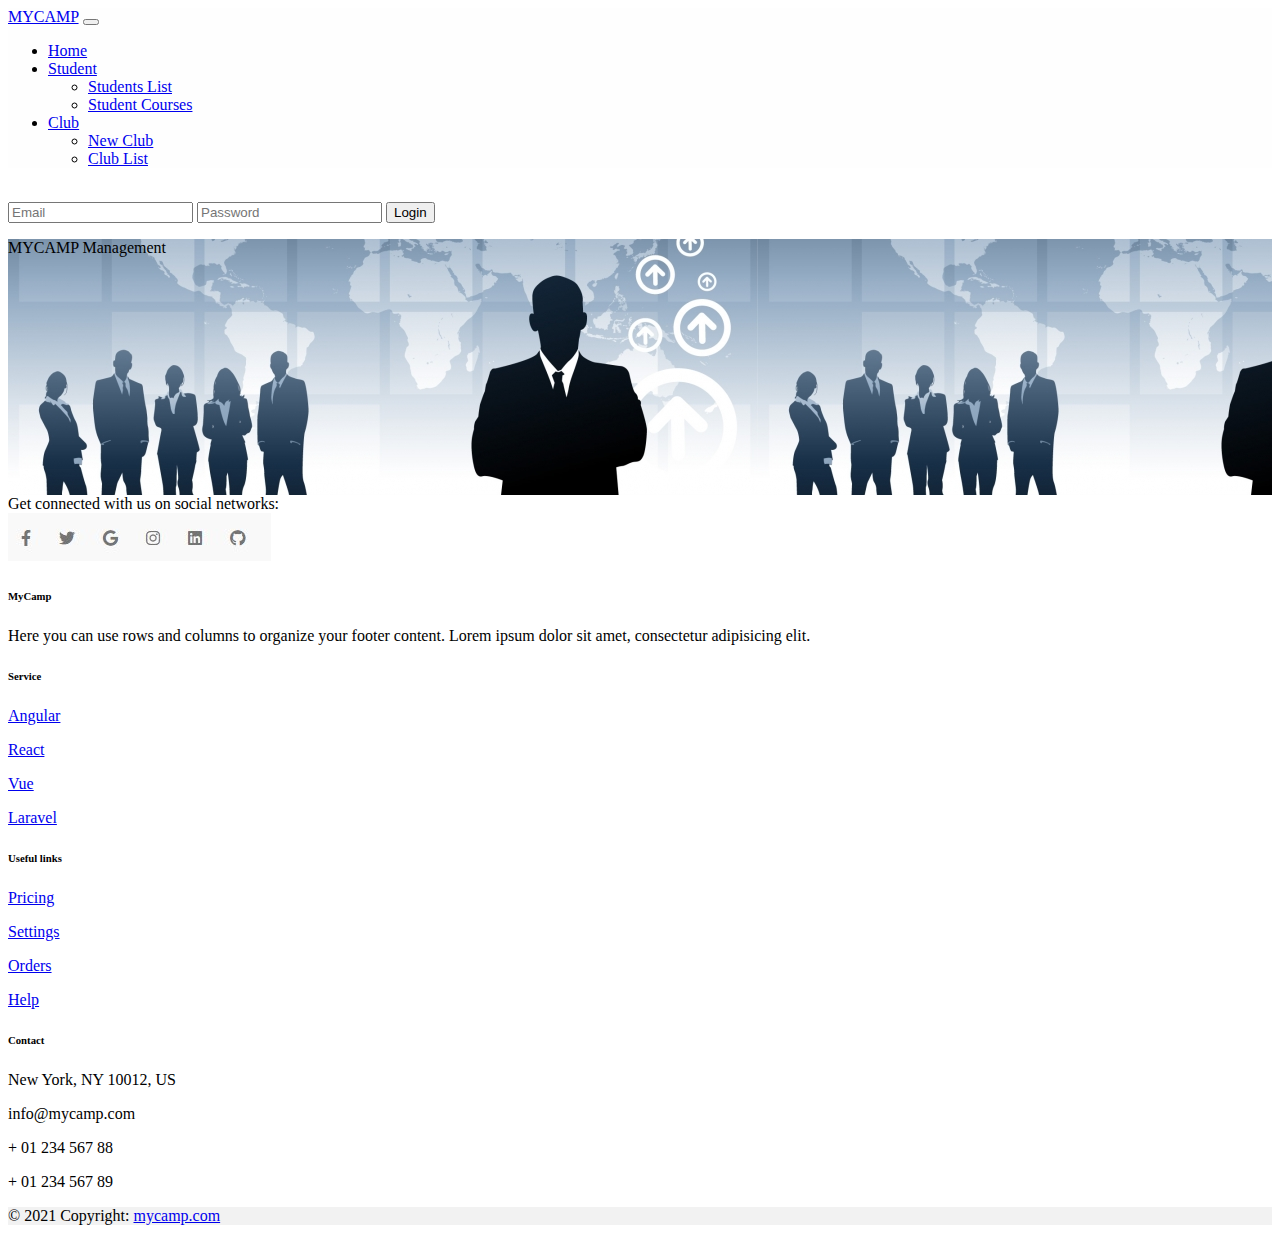
<file: src/main/resources/static/manager/home/home.html>
<!-- 
  Developed by: Ling Tao, Zeen Wu
  Creat Date: May 31, 2022 
-->
<!DOCTYPE html>
<html lang="en">

<head>
  <meta charset="UTF-8">
  <meta name="viewport" content="width=device-width, initial-scale=1.0">
  <!-- Bootstrap CSS -->
  <link href="https://cdn.jsdelivr.net/npm/bootstrap@5.1.3/dist/css/bootstrap.min.css" rel="stylesheet"
    integrity="sha384-1BmE4kWBq78iYhFldvKuhfTAU6auU8tT94WrHftjDbrCEXSU1oBoqyl2QvZ6jIW3" crossorigin="anonymous">
  <!-- jquery js -->
  <script src="https://code.jquery.com/jquery-3.6.0.min.js"></script>
  <!-- common CSS -->
  <link rel="stylesheet" href="../css/style.css">
  <!-- common js -->
  <script src="../js/common.js"></script>
  <link rel="icon" href="../images/favicon.png" type="image/gif" sizes="16x16">

  <!-- module CSS -->
  <link rel="stylesheet" href="css/home.css">
  <!-- module js -->
  <script src="js/home.js"></script>

  <title>MYCAMP Management</title>

</head>

<body onload="startup();">
  <!-- Optional JavaScript; choose one of the two! -->

  <!-- Option 1: Bootstrap Bundle with Popper -->
  <script src="https://cdn.jsdelivr.net/npm/bootstrap@5.1.3/dist/js/bootstrap.bundle.min.js"
    integrity="sha384-ka7Sk0Gln4gmtz2MlQnikT1wXgYsOg+OMhuP+IlRH9sENBO0LRn5q+8nbTov4+1p"
    crossorigin="anonymous"></script>

  <!-- Option 2: Separate Popper and Bootstrap JS -->
  <!--
    <script src="https://cdn.jsdelivr.net/npm/@popperjs/core@2.10.2/dist/umd/popper.min.js" integrity="sha384-7+zCNj/IqJ95wo16oMtfsKbZ9ccEh31eOz1HGyDuCQ6wgnyJNSYdrPa03rtR1zdB" crossorigin="anonymous"></script>
    <script src="https://cdn.jsdelivr.net/npm/bootstrap@5.1.3/dist/js/bootstrap.min.js" integrity="sha384-QJHtvGhmr9XOIpI6YVutG+2QOK9T+ZnN4kzFN1RtK3zEFEIsxhlmWl5/YESvpZ13" crossorigin="anonymous"></script>
    -->

  <div class="container">
    <!-- Template nav bar start          -->
    <nav class="navbar navbar-expand-lg navbar-light" id="nav_top">
      <div class="container-fluid">
        <a class="navbar-brand" href="../home/home.html">MYCAMP</a>
        <button class="navbar-toggler" type="button" data-bs-toggle="collapse" data-bs-target="#navbarSupportedContent"
          aria-controls="navbarSupportedContent" aria-expanded="false" aria-label="Toggle navigation">
          <span class="navbar-toggler-icon"></span>
        </button>
        <div class="collapse navbar-collapse" id="navbarSupportedContent">
          <ul class="navbar-nav me-auto mb-2 mb-lg-0">
            <li class="nav-item">
              <a class="nav-link" aria-current="page" href="../home/home.html">Home</a>
            </li>
            
            <li class="nav-item dropdown">
              <a class="nav-link dropdown-toggle" href="#" id="navbarDropdown1" role="button" data-bs-toggle="dropdown"
                aria-expanded="false">
                Student
              </a>
              <ul class="dropdown-menu" aria-labelledby="navbarDropdown">
                <li><a class="dropdown-item" href="../student/students.html">Students List</a></li>
                <li><a class="dropdown-item" href="../student/student_course.html">Student Courses</a></li>
              </ul>
            </li>

            <li class="nav-item dropdown">
              <a class="nav-link dropdown-toggle" href="#" id="navbarDropdown1" role="button" data-bs-toggle="dropdown"
                aria-expanded="false">
                Club
              </a>
              <ul class="dropdown-menu" aria-labelledby="navbarDropdown">
                <li><a class="dropdown-item" href="../club/newclub.html">New Club</a></li>
                <li><a class="dropdown-item" href="../club/clubs.html">Club List</a></li>
              </ul>
            </li>

          </ul>
          
        </div>
      </div>
    </nav>
    <!-- Template nav bar end          -->

    <!-- sub module main     -->
    <div class="container" id="div_main">
      <div>&nbsp;</div>
      <div id="user">
        <form class="d-flex">
          <input class="form-control me-1" type="Email" placeholder="Email" aria-label="Email" id="email">
          <input class="form-control me-1" type="password" placeholder="Password" aria-label="Password" id="pword">
          <button class="btn btn-outline-success" type="button" id="login" onclick="userLogin();">Login</button>
        </form>
      </div>
      <div class="container" id="div_bg">
        <div class="container-fluid" id="sub_title1">
          <p class="display-5">MYCAMP Management</p>
          <br><br>
        </div>
      </div>






    </div><!-- sub module main end       -->


    <!-- Template footer start          -->
    <footer class="text-center text-lg-start bg-light text-muted">
      <!-- Section: Social media -->
      <section class="d-flex justify-content-center justify-content-lg-between p-4 border-bottom">
        <div class="me-5 d-none d-lg-block">
          <span>Get connected with us on social networks:</span>
        </div>
        <div class="me-5 d-none d-lg-block">
          <img src="../images/social.jpg" alt="" class="">
        </div>
      </section>
      <!-- Section: Social media -->

      <!-- Section: Links  -->
      <section class="">
        <div class="container text-center text-md-start mt-5">
          <!-- Grid row -->
          <div class="row mt-3">
            <!-- Grid column -->
            <div class="col-md-3 col-lg-4 col-xl-3 mx-auto mb-4">
              <!-- Content -->
              <h6 class="text-uppercase fw-bold mb-4">
                <i class="fas fa-gem me-3"></i>MyCamp
              </h6>
              <p>
                Here you can use rows and columns to organize your footer content. Lorem ipsum
                dolor sit amet, consectetur adipisicing elit.
              </p>
            </div>
            <!-- Grid column -->

            <!-- Grid column -->
            <div class="col-md-2 col-lg-2 col-xl-2 mx-auto mb-4">
              <!-- Links -->
              <h6 class="text-uppercase fw-bold mb-4">
                Service
              </h6>
              <p>
                <a href="#!" class="text-reset">Angular</a>
              </p>
              <p>
                <a href="#!" class="text-reset">React</a>
              </p>
              <p>
                <a href="#!" class="text-reset">Vue</a>
              </p>
              <p>
                <a href="#!" class="text-reset">Laravel</a>
              </p>
            </div>
            <!-- Grid column -->

            <!-- Grid column -->
            <div class="col-md-3 col-lg-2 col-xl-2 mx-auto mb-4">
              <!-- Links -->
              <h6 class="text-uppercase fw-bold mb-4">
                Useful links
              </h6>
              <p>
                <a href="#!" class="text-reset">Pricing</a>
              </p>
              <p>
                <a href="#!" class="text-reset">Settings</a>
              </p>
              <p>
                <a href="#!" class="text-reset">Orders</a>
              </p>
              <p>
                <a href="#!" class="text-reset">Help</a>
              </p>
            </div>
            <!-- Grid column -->

            <!-- Grid column -->
            <div class="col-md-4 col-lg-3 col-xl-3 mx-auto mb-md-0 mb-4">
              <!-- Links -->
              <h6 class="text-uppercase fw-bold mb-4">
                Contact
              </h6>
              <p><i class="fas fa-home me-3"></i> New York, NY 10012, US</p>
              <p>
                <i class="fas fa-envelope me-3"></i>
                info@mycamp.com
              </p>
              <p><i class="fas fa-phone me-3"></i> + 01 234 567 88</p>
              <p><i class="fas fa-print me-3"></i> + 01 234 567 89</p>
            </div>
            <!-- Grid column -->
          </div>
          <!-- Grid row -->
        </div>
      </section>
      <!-- Section: Links  -->

      <!-- Copyright -->
      <div class="text-center p-4" style="background-color: rgba(0, 0, 0, 0.05);">
        © 2021 Copyright:
        <a class="text-reset fw-bold" href="#">mycamp.com</a>
      </div>
      <!-- Copyright -->
    </footer>
    <!-- Template footer end         -->



  </div>
</body>

</html>
</file>
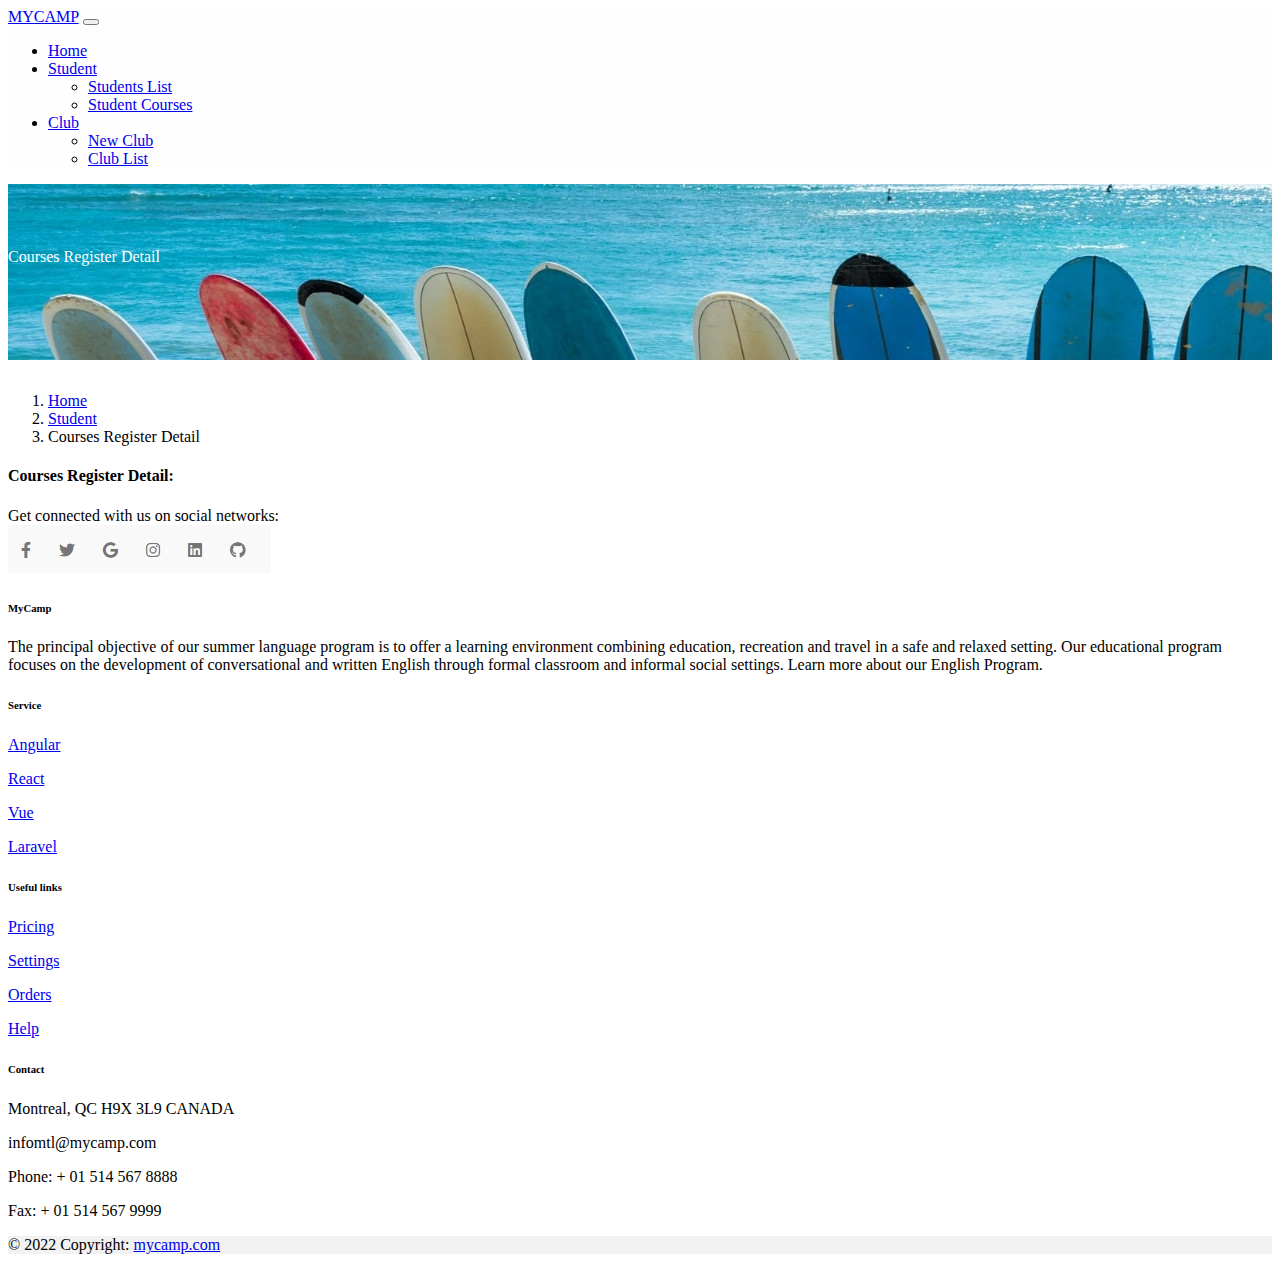
<file: src/main/resources/static/manager/student/student_course.html>
<!-- 
  Developed by:Ling Tao, Zeen Wu
  Creat Date: April 19, 2022 
-->
<!DOCTYPE html>
<html lang="en">

<head>
  <meta charset="UTF-8">
  <meta name="viewport" content="width=device-width, initial-scale=1.0">
  <!-- Bootstrap CSS -->
  <link href="https://cdn.jsdelivr.net/npm/bootstrap@5.1.3/dist/css/bootstrap.min.css" rel="stylesheet"
    integrity="sha384-1BmE4kWBq78iYhFldvKuhfTAU6auU8tT94WrHftjDbrCEXSU1oBoqyl2QvZ6jIW3" crossorigin="anonymous">

  <!-- Jquery JS -->
  <script src="https://code.jquery.com/jquery-3.6.0.min.js"></script>
  <!-- common CSS -->
  <link rel="stylesheet" href="../css/style.css">
  <!-- common js -->
  <script src="../js/common.js"></script>
  <link rel="icon" href="../images/favicon.png" type="image/gif" sizes="16x16">

  <!-- module CSS -->
  <link rel="stylesheet" href="">
  <!-- module js on the end of page-->
  <!-- students_course js -->
  <script src="js/students_course.js"></script>

  <title>Courses Register Detail</title>
</head>

<body onload="startup();">
  <!-- Optional JavaScript; choose one of the two! -->

  <!-- Option 1: Bootstrap Bundle with Popper -->
  <script src="https://cdn.jsdelivr.net/npm/bootstrap@5.1.3/dist/js/bootstrap.bundle.min.js"
    integrity="sha384-ka7Sk0Gln4gmtz2MlQnikT1wXgYsOg+OMhuP+IlRH9sENBO0LRn5q+8nbTov4+1p"
    crossorigin="anonymous"></script>

  <!-- Option 2: Separate Popper and Bootstrap JS -->
  <!--
    <script src="https://cdn.jsdelivr.net/npm/@popperjs/core@2.10.2/dist/umd/popper.min.js" integrity="sha384-7+zCNj/IqJ95wo16oMtfsKbZ9ccEh31eOz1HGyDuCQ6wgnyJNSYdrPa03rtR1zdB" crossorigin="anonymous"></script>
    <script src="https://cdn.jsdelivr.net/npm/bootstrap@5.1.3/dist/js/bootstrap.min.js" integrity="sha384-QJHtvGhmr9XOIpI6YVutG+2QOK9T+ZnN4kzFN1RtK3zEFEIsxhlmWl5/YESvpZ13" crossorigin="anonymous"></script>
    -->

  <div class="container">
    <!-- Template nav bar start          -->
    <nav class="navbar navbar-expand-lg navbar-light" id="nav_top">
      <div class="container-fluid">
        <a class="navbar-brand" href="../home/home.html">MYCAMP</a>
        <button class="navbar-toggler" type="button" data-bs-toggle="collapse" data-bs-target="#navbarSupportedContent"
          aria-controls="navbarSupportedContent" aria-expanded="false" aria-label="Toggle navigation">
          <span class="navbar-toggler-icon"></span>
        </button>
        <div class="collapse navbar-collapse" id="navbarSupportedContent">
          <ul class="navbar-nav me-auto mb-2 mb-lg-0">
            <li class="nav-item">
              <a class="nav-link" aria-current="page" href="../home/home.html">Home</a>
            </li>
            
            <li class="nav-item dropdown">
              <a class="nav-link dropdown-toggle" href="#" id="navbarDropdown1" role="button" data-bs-toggle="dropdown"
                aria-expanded="false">
                Student
              </a>
              <ul class="dropdown-menu" aria-labelledby="navbarDropdown">
                <li><a class="dropdown-item" href="../student/students.html">Students List</a></li>
                <li><a class="dropdown-item" href="../student/student_course.html">Student Courses</a></li>
              </ul>
            </li>

            <li class="nav-item dropdown">
              <a class="nav-link dropdown-toggle" href="#" id="navbarDropdown1" role="button" data-bs-toggle="dropdown"
                aria-expanded="false">
                Club
              </a>
              <ul class="dropdown-menu" aria-labelledby="navbarDropdown">
                <li><a class="dropdown-item" href="../club/newclub.html">New Club</a></li>
                <li><a class="dropdown-item" href="../club/clubs.html">Club List</a></li>
              </ul>
            </li>
          </ul>
          
        </div>
      </div>
    </nav>
    <!-- Template nav bar end          -->

    <!-- sub module title           -->
    <div class="container-fluid" id="sub_title">
      <p class="display-5">Courses Register Detail</p>
    </div>

    <!-- sub module title end          -->

    <!-- sub module nav bar           -->
    <nav aria-label="breadcrumb">
      <ol class="breadcrumb">
        <li class="breadcrumb-item"><a href="../home/home.html">Home</a></li>
        <li class="breadcrumb-item"><a href="students.html">Student</a></li>
        <li class="breadcrumb-item active" aria-current="page">Courses Register Detail</li>
      </ol>
    </nav>
    <!-- sub module nav bar end         -->



    <div class="container" id="div_main">
      <!-- sub module main          -->

      <h4 class="display-6">Courses Register Detail:</h4>
      <div id="Courses_Register_Detail_list">

      </div>




    </div> <!-- sub module main end          -->












    <!-- Template footer start          -->
    <footer class="text-center text-lg-start bg-light text-muted">
      <!-- Section: Social media -->
      <section class="d-flex justify-content-center justify-content-lg-between p-4 border-bottom">
        <div class="me-5 d-none d-lg-block">
          <span>Get connected with us on social networks:</span>
        </div>
        <div class="me-5 d-none d-lg-block">
          <img src="../images/social.jpg" alt="" class="">
        </div>
      </section>
      <!-- Section: Social media -->

      <!-- Section: Links  -->
      <section class="">
        <div class="container text-center text-md-start mt-5">
          <!-- Grid row -->
          <div class="row mt-3">
            <!-- Grid column -->
            <div class="col-md-3 col-lg-4 col-xl-3 mx-auto mb-4">
              <!-- Content -->
              <h6 class="text-uppercase fw-bold mb-4">
                <i class="fas fa-gem me-3"></i>MyCamp
              </h6>
              <p>
                The principal objective of our summer language program is to offer a learning environment combining education, recreation and travel in a safe and relaxed setting. Our educational program focuses on the development of conversational and written English through formal classroom and informal social settings.­­ Learn more about our English Program.
              </p>
            </div>
            <!-- Grid column -->

            <!-- Grid column -->
            <div class="col-md-2 col-lg-2 col-xl-2 mx-auto mb-4">
              <!-- Links -->
              <h6 class="text-uppercase fw-bold mb-4">
                Service
              </h6>
              <p>
                <a href="#!" class="text-reset">Angular</a>
              </p>
              <p>
                <a href="#!" class="text-reset">React</a>
              </p>
              <p>
                <a href="#!" class="text-reset">Vue</a>
              </p>
              <p>
                <a href="#!" class="text-reset">Laravel</a>
              </p>
            </div>
            <!-- Grid column -->

            <!-- Grid column -->
            <div class="col-md-3 col-lg-2 col-xl-2 mx-auto mb-4">
              <!-- Links -->
              <h6 class="text-uppercase fw-bold mb-4">
                Useful links
              </h6>
              <p>
                <a href="#!" class="text-reset">Pricing</a>
              </p>
              <p>
                <a href="#!" class="text-reset">Settings</a>
              </p>
              <p>
                <a href="#!" class="text-reset">Orders</a>
              </p>
              <p>
                <a href="#!" class="text-reset">Help</a>
              </p>
            </div>
            <!-- Grid column -->

            <!-- Grid column -->
            <div class="col-md-4 col-lg-3 col-xl-3 mx-auto mb-md-0 mb-4">
              <!-- Links -->
              <h6 class="text-uppercase fw-bold mb-4">
                Contact
              </h6>
              <p><i class="fas fa-home me-3"></i> Montreal, QC H9X 3L9
                CANADA</p>
              <p>
                <i class="fas fa-envelope me-3"></i>
                infomtl@mycamp.com
              </p>
              <p><i class="fas fa-phone me-3"></i>Phone: + 01 514 567 8888</p>
              <p><i class="fas fa-print me-3"></i>Fax: + 01 514 567 9999</p>
            </div>
            <!-- Grid column -->
          </div>
          <!-- Grid row -->
        </div>
      </section>
      <!-- Section: Links  -->

      <!-- Copyright -->
      <div class="text-center p-4" style="background-color: rgba(0, 0, 0, 0.05);">
        © 2022 Copyright:
        <a class="text-reset fw-bold" href="#">mycamp.com</a>
      </div>
      <!-- Copyright -->
    </footer>

    <!-- Template footer end         -->



  </div>

</body>

</html>
</file>
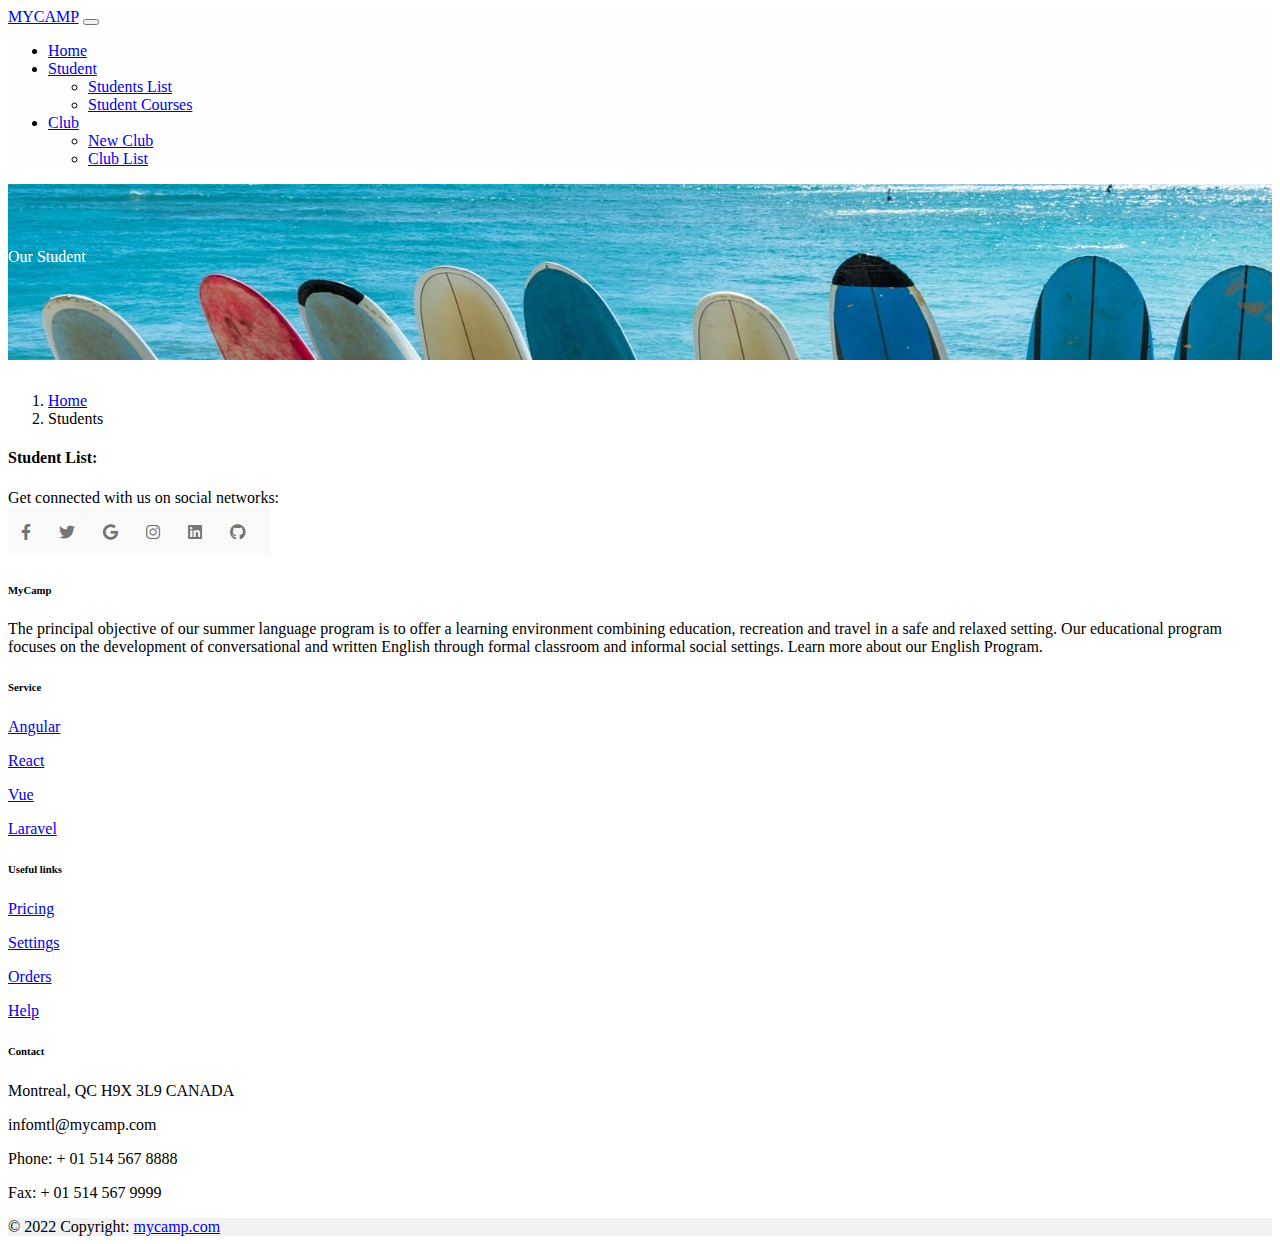
<file: src/main/resources/static/manager/student/students.html>
<!-- 
  Developed by:Ling Tao, Zeen Wu
  Creat Date: Jun 05, 2022 
-->
<!DOCTYPE html>
<html lang="en">

<head>
  <meta charset="UTF-8">
  <meta name="viewport" content="width=device-width, initial-scale=1.0">
  <!-- Bootstrap CSS -->
  <link href="https://cdn.jsdelivr.net/npm/bootstrap@5.1.3/dist/css/bootstrap.min.css" rel="stylesheet"
    integrity="sha384-1BmE4kWBq78iYhFldvKuhfTAU6auU8tT94WrHftjDbrCEXSU1oBoqyl2QvZ6jIW3" crossorigin="anonymous">

  <!-- Jquery JS -->
  <script src="https://code.jquery.com/jquery-3.6.0.min.js"></script>
  <!-- common CSS -->
  <link rel="stylesheet" href="../css/style.css">
  <!-- common js -->
  <script src="../js/common.js"></script>
  <link rel="icon" href="../images/favicon.png" type="image/gif" sizes="16x16">

  <!-- student CSS -->
  <link rel="stylesheet" href="css/student.css">


  <title>Student List</title>
</head>

<body onload="startup();">
  <!-- Optional JavaScript; choose one of the two! -->

  <!-- Option 1: Bootstrap Bundle with Popper -->
  <script src="https://cdn.jsdelivr.net/npm/bootstrap@5.1.3/dist/js/bootstrap.bundle.min.js"
    integrity="sha384-ka7Sk0Gln4gmtz2MlQnikT1wXgYsOg+OMhuP+IlRH9sENBO0LRn5q+8nbTov4+1p"
    crossorigin="anonymous"></script>

  <!-- Option 2: Separate Popper and Bootstrap JS -->
  <!--
    <script src="https://cdn.jsdelivr.net/npm/@popperjs/core@2.10.2/dist/umd/popper.min.js" integrity="sha384-7+zCNj/IqJ95wo16oMtfsKbZ9ccEh31eOz1HGyDuCQ6wgnyJNSYdrPa03rtR1zdB" crossorigin="anonymous"></script>
    <script src="https://cdn.jsdelivr.net/npm/bootstrap@5.1.3/dist/js/bootstrap.min.js" integrity="sha384-QJHtvGhmr9XOIpI6YVutG+2QOK9T+ZnN4kzFN1RtK3zEFEIsxhlmWl5/YESvpZ13" crossorigin="anonymous"></script>
    -->

  <div class="container">
    <!-- Template nav bar start          -->
    <nav class="navbar navbar-expand-lg navbar-light" id="nav_top">
      <div class="container-fluid">
        <a class="navbar-brand" href="../home/home.html">MYCAMP</a>
        <button class="navbar-toggler" type="button" data-bs-toggle="collapse" data-bs-target="#navbarSupportedContent"
          aria-controls="navbarSupportedContent" aria-expanded="false" aria-label="Toggle navigation">
          <span class="navbar-toggler-icon"></span>
        </button>
        <div class="collapse navbar-collapse" id="navbarSupportedContent">
          <ul class="navbar-nav me-auto mb-2 mb-lg-0">
            <li class="nav-item">
              <a class="nav-link" aria-current="page" href="../home/home.html">Home</a>
            </li>
            
            <li class="nav-item dropdown">
              <a class="nav-link dropdown-toggle" href="#" id="navbarDropdown1" role="button" data-bs-toggle="dropdown"
                aria-expanded="false">
                Student
              </a>
              <ul class="dropdown-menu" aria-labelledby="navbarDropdown">
                <li><a class="dropdown-item" href="../student/students.html">Students List</a></li>
                <li><a class="dropdown-item" href="../student/student_course.html">Student Courses</a></li>
              </ul>
            </li>

            <li class="nav-item dropdown">
              <a class="nav-link dropdown-toggle" href="#" id="navbarDropdown1" role="button" data-bs-toggle="dropdown"
                aria-expanded="false">
                Club
              </a>
              <ul class="dropdown-menu" aria-labelledby="navbarDropdown">
                <li><a class="dropdown-item" href="../club/newclub.html">New Club</a></li>
                <li><a class="dropdown-item" href="../club/clubs.html">Club List</a></li>
              </ul>
            </li>
          </ul>
          
        </div>
      </div>
    </nav>
    <!-- Template nav bar end          -->

    <!-- sub module title           -->
    <div class="container-fluid" id="sub_title">
      <p class="display-5">Our Student</p>
    </div>

    <!-- sub module title end          -->

    <!-- sub module nav bar           -->
    <nav aria-label="breadcrumb">
      <ol class="breadcrumb">
        <li class="breadcrumb-item"><a href="../home/home.html">Home</a></li>
        <li class="breadcrumb-item active" aria-current="page">Students</li>
      </ol>
    </nav>
    <!-- sub module nav bar end         -->



    <div class="container" id="div_main">
      <!-- sub module main          -->

      <h4 class="display-6">Student List:</h4>
      <div id="student_list">

      </div>




    </div> <!-- sub module main end          -->












    <!-- Template footer start          -->
    <footer class="text-center text-lg-start bg-light text-muted">
      <!-- Section: Social media -->
      <section class="d-flex justify-content-center justify-content-lg-between p-4 border-bottom">
        <div class="me-5 d-none d-lg-block">
          <span>Get connected with us on social networks:</span>
        </div>
        <div class="me-5 d-none d-lg-block">
          <img src="../images/social.jpg" alt="" class="">
        </div>
      </section>
      <!-- Section: Social media -->

      <!-- Section: Links  -->
      <section class="">
        <div class="container text-center text-md-start mt-5">
          <!-- Grid row -->
          <div class="row mt-3">
            <!-- Grid column -->
            <div class="col-md-3 col-lg-4 col-xl-3 mx-auto mb-4">
              <!-- Content -->
              <h6 class="text-uppercase fw-bold mb-4">
                <i class="fas fa-gem me-3"></i>MyCamp
              </h6>
              <p>
                The principal objective of our summer language program is to offer a learning environment combining education, recreation and travel in a safe and relaxed setting. Our educational program focuses on the development of conversational and written English through formal classroom and informal social settings.­­ Learn more about our English Program.
              </p>
            </div>
            <!-- Grid column -->

            <!-- Grid column -->
            <div class="col-md-2 col-lg-2 col-xl-2 mx-auto mb-4">
              <!-- Links -->
              <h6 class="text-uppercase fw-bold mb-4">
                Service
              </h6>
              <p>
                <a href="#!" class="text-reset">Angular</a>
              </p>
              <p>
                <a href="#!" class="text-reset">React</a>
              </p>
              <p>
                <a href="#!" class="text-reset">Vue</a>
              </p>
              <p>
                <a href="#!" class="text-reset">Laravel</a>
              </p>
            </div>
            <!-- Grid column -->

            <!-- Grid column -->
            <div class="col-md-3 col-lg-2 col-xl-2 mx-auto mb-4">
              <!-- Links -->
              <h6 class="text-uppercase fw-bold mb-4">
                Useful links
              </h6>
              <p>
                <a href="#!" class="text-reset">Pricing</a>
              </p>
              <p>
                <a href="#!" class="text-reset">Settings</a>
              </p>
              <p>
                <a href="#!" class="text-reset">Orders</a>
              </p>
              <p>
                <a href="#!" class="text-reset">Help</a>
              </p>
            </div>
            <!-- Grid column -->

            <!-- Grid column -->
            <div class="col-md-4 col-lg-3 col-xl-3 mx-auto mb-md-0 mb-4">
              <!-- Links -->
              <h6 class="text-uppercase fw-bold mb-4">
                Contact
              </h6>
              <p><i class="fas fa-home me-3"></i> Montreal, QC H9X 3L9
                CANADA</p>
              <p>
                <i class="fas fa-envelope me-3"></i>
                infomtl@mycamp.com
              </p>
              <p><i class="fas fa-phone me-3"></i>Phone: + 01 514 567 8888</p>
              <p><i class="fas fa-print me-3"></i>Fax: + 01 514 567 9999</p>
            </div>
            <!-- Grid column -->
          </div>
          <!-- Grid row -->
        </div>
      </section>
      <!-- Section: Links  -->

      <!-- Copyright -->
      <div class="text-center p-4" style="background-color: rgba(0, 0, 0, 0.05);">
        © 2022 Copyright:
        <a class="text-reset fw-bold" href="#">mycamp.com</a>
      </div>
      <!-- Copyright -->
    </footer>

    <!-- Template footer end         -->



  </div>
  <!-- student js -->
  <script src="js/students.js"></script>
</body>

</html>
</file>
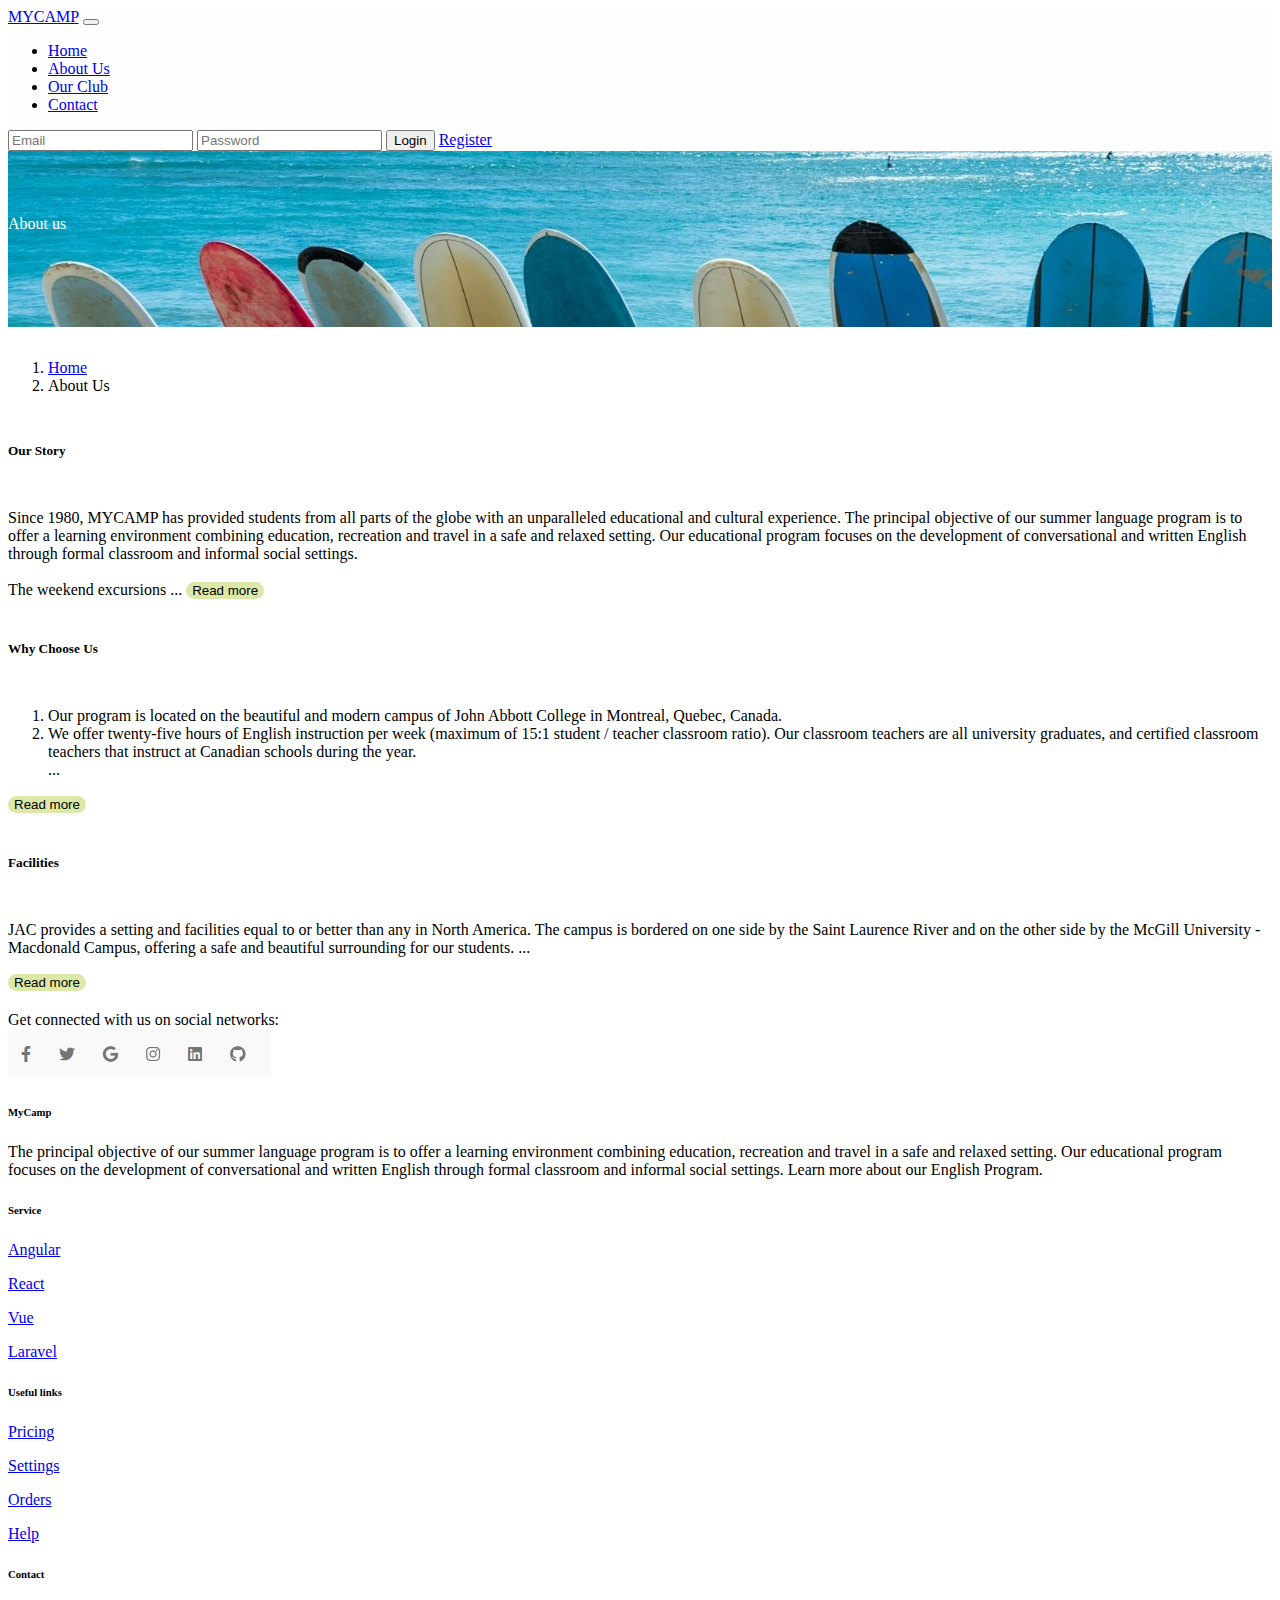
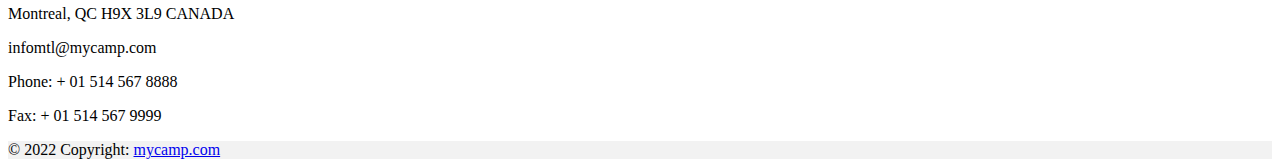
<file: src/main/resources/static/public/about/about.html>
<!-- 
  Developed by: Yimin Chen
  Creat Date: May 17, 2022 
-->
<!DOCTYPE html>
<html lang="en">
<head>
  <meta charset="UTF-8">
  <meta name="viewport" content="width=device-width, initial-scale=1.0">
  <!-- Bootstrap CSS -->
  <link href="https://cdn.jsdelivr.net/npm/bootstrap@5.1.3/dist/css/bootstrap.min.css" rel="stylesheet" integrity="sha384-1BmE4kWBq78iYhFldvKuhfTAU6auU8tT94WrHftjDbrCEXSU1oBoqyl2QvZ6jIW3" crossorigin="anonymous">
  <script src="https://code.jquery.com/jquery-3.6.0.min.js"></script>
  <!-- common CSS -->
  <link rel="stylesheet" href="../css/style.css">
  <!-- common js -->
  <script src="../js/common.js"></script>
  <link rel="icon" href="../images/favicon.png" type="image/gif" sizes="16x16">
  
  <!-- module CSS -->
  <link rel="stylesheet" href="css/about.css">
  <!-- module js -->
  <script src="js/about.js"></script>
  
  <title>About</title>
</head>

<body onload="startup();">
    <!-- Optional JavaScript; choose one of the two! -->

    <!-- Option 1: Bootstrap Bundle with Popper -->
    <script src="https://cdn.jsdelivr.net/npm/bootstrap@5.1.3/dist/js/bootstrap.bundle.min.js" integrity="sha384-ka7Sk0Gln4gmtz2MlQnikT1wXgYsOg+OMhuP+IlRH9sENBO0LRn5q+8nbTov4+1p" crossorigin="anonymous"></script>

    <!-- Option 2: Separate Popper and Bootstrap JS -->
    <!--
    <script src="https://cdn.jsdelivr.net/npm/@popperjs/core@2.10.2/dist/umd/popper.min.js" integrity="sha384-7+zCNj/IqJ95wo16oMtfsKbZ9ccEh31eOz1HGyDuCQ6wgnyJNSYdrPa03rtR1zdB" crossorigin="anonymous"></script>
    <script src="https://cdn.jsdelivr.net/npm/bootstrap@5.1.3/dist/js/bootstrap.min.js" integrity="sha384-QJHtvGhmr9XOIpI6YVutG+2QOK9T+ZnN4kzFN1RtK3zEFEIsxhlmWl5/YESvpZ13" crossorigin="anonymous"></script>
    -->

  <div class="container">
    <!-- Template nav bar start          -->
    <nav class="navbar navbar-expand-lg navbar-light" id="nav_top">
      <div class="container-fluid">
        <a class="navbar-brand" href="../home/home.html">MYCAMP</a>
        <button class="navbar-toggler" type="button" data-bs-toggle="collapse" data-bs-target="#navbarSupportedContent"
          aria-controls="navbarSupportedContent" aria-expanded="false" aria-label="Toggle navigation">
          <span class="navbar-toggler-icon"></span>
        </button>
        <div class="collapse navbar-collapse" id="navbarSupportedContent">
          <ul class="navbar-nav me-auto mb-2 mb-lg-0">
            <li class="nav-item">
              <a class="nav-link" aria-current="page" href="../home/home.html">Home</a>
            </li>
            <li class="nav-item">
              <a class="nav-link" href="../about/about.html">About Us</a>
            </li>

            <li class="nav-item">
              <a class="nav-link" href="../club/clubs.html">Our Club</a>
            </li>


            <li class="nav-item">
              <a class="nav-link" href="../contact/contact.html">Contact</a>
            </li>
          </ul>


          <div id="user">
            <form class="d-flex">
              <input class="form-control me-1" type="Email" placeholder="Email" aria-label="Email" id="email">
              <input class="form-control me-1" type="password" placeholder="Password" aria-label="Password" id="pword">
              <button class="btn btn-outline-success" type="button" id="login" onclick="userLogin();">Login</button>
              <a class="nav-link" href="../student/student_register.html">Register</a>
            </form>
          </div>


        </div>
      </div>
    </nav>
    <!-- Template nav bar end          -->

  <!-- sub module title           -->
  <div class="container-fluid" id="sub_title">
    <p class="display-5">About us</p>
  </div>

  <!-- sub module title end          -->

  <!-- sub module nav bar           -->
  <div class="container" id="sub_nav">
    <nav aria-label="breadcrumb">
        <ol class="breadcrumb">
          <li class="breadcrumb-item"><a href="../home/home.html">Home</a></li>
          <li class="breadcrumb-item active" aria-current="page">About Us</li>
        </ol>
    </nav>
  </div>

  <!-- sub module nav bar end         -->

  


<div class="container" id="div_main">
<h5 class="display-6" style = "margin-bottom: 50px;">Our Story</h5>
<p>Since 1980, MYCAMP has provided students from all parts of the globe with an unparalleled educational and cultural experience. The principal objective of our summer language program is to offer a learning environment combining education, recreation and travel in a safe and relaxed setting. Our educational program focuses on the development of conversational and written English through formal classroom and informal social settings. 
<br />
<br />
The weekend excursions <span id="dots1"> ... </span><span id="more1">which include visits to Toronto, Ottawa, Niagara Falls and Quebec city are designed to improve the participants&apos; understanding of Canada and Canadian culture. The diversity of our student body, the quality of our University trained staff, our well structured curriculum, and wide ranging activities program unite to enhance knowledge and create friendships and fond memories to last a lifetime.

</span>
<button onclick="readMore('dots1', 'more1', 'myBtn1');" id="myBtn1">Read more</button></p>


  <h5 class="display-6" style = "margin-bottom: 50px;">Why Choose Us </h5>
  
  <ol>
    <li>Our program is located on the beautiful and modern campus of John Abbott College in Montreal, Quebec, Canada.
    </li>

    <li>We offer twenty-five hours of English instruction per week (maximum of 15:1 student / teacher classroom ratio). Our classroom teachers are all university graduates, and certified classroom teachers that instruct at Canadian schools during the year.</li>
    <span id="dots2"> ... </span><span id="more2">
    <li>We have two distinct teams of teachers. One group that teaches during the day and another group that manages the after class activities and leisure program. </li>

    <li>Organized and supervised sports and activities program 7 days per week, before and after dinner. Students have access to college tennis courts, Olympic size pool, gymnasium and soccer (football) fields. There are also numerous supervised off-campus activities available to each student.</li>

    <li>Organized, educational and entertaining weekend excursions to areas such as: Montreal, city Tour of Ottawa, various museums and theme parks.</li>

    <li>All you can eat buffet in a modern university cafeteria, 3 meals per day, 7 days per week.</li>
    <li>Student enrolment is comprised of individuals from all parts of the globe.</li>
    <li>Students are supervised by Destination Canada personel all day and all evening.</li>
    <li>Destination Canada offers full medical coverage up to $100,000 CDN per student.</li>
    <li>Pre-assessment (arrival) and post-assessment (departure) results are provided to each student. Students attend a formal graduation ceremony with the presentation of a certificate of participation. </li>
  </ol>
</span>
  <button onclick="readMore('dots2', 'more2', 'myBtn2');" id="myBtn2">Read more</button>

  <h5 class="display-6" style = "margin-bottom: 50px;">Facilities </h5>
  <p>JAC provides a setting and facilities equal to or better than any in North America. The campus is bordered on one side by the Saint Laurence River and on the other side by the McGill University - Macdonald Campus, offering a safe and beautiful surrounding for our students.<span id="dots3"> ... </span></p>
  <span id="more3">
    <ul>
      <li>Modern air-conditioned classrooms</li>
      <li>Fully supervised residences by Program Staff</li>
      <li>Two students per residence room complete with individual single beds, individual desks, and closet space</li>
      <li>Modern washrooms</li>
      <li>Lounge areas with colour TV on every residence floor</li>
      <li>Room cleaning and linen change once a week</li>
      <li>Medical clinic on campus</li>
      <li>All you can eat Buffet Style Cafeteria Service with three complete meals per day seven days a week</li>
      <li>Direct access to city buses (10 minutes from downtown)</li>
      <li>In-residence laundry facilities</li>
      <li>Olympic size indoor pool with the most up-to-date diving facility</li>
      <li>Gymnasium</li>
      <li>Sports fields</li>
      <li>Tennis courts</li>
      <li>24 hour per day campus security</li>
    </ul>
  </span>
    
    <button onclick="readMore('dots3', 'more3', 'myBtn3');" id="myBtn3">Read more</button>

  </div>




  <!-- Template footer start          -->
  <footer class="text-center text-lg-start bg-light text-muted">
    <!-- Section: Social media -->
    <section class="d-flex justify-content-center justify-content-lg-between p-4 border-bottom">
        <div class="me-5 d-none d-lg-block">
            <span>Get connected with us on social networks:</span>
        </div>
        <div class="me-5 d-none d-lg-block">
            <img src="../images/social.jpg" alt="" class="">
        </div>
    </section>
    <!-- Section: Social media -->

    <!-- Section: Links  -->
    <section class="">
    <div class="container text-center text-md-start mt-5">
        <!-- Grid row -->
        <div class="row mt-3">
        <!-- Grid column -->
        <div class="col-md-3 col-lg-4 col-xl-3 mx-auto mb-4">
            <!-- Content -->
            <h6 class="text-uppercase fw-bold mb-4">
            <i class="fas fa-gem me-3"></i>MyCamp
            </h6>
            <p>
              The principal objective of our summer language program is to offer a learning environment combining education, recreation and travel in a safe and relaxed setting. Our educational program focuses on the development of conversational and written English through formal classroom and informal social settings.­­ Learn more about our English Program.
            </p>
        </div>
        <!-- Grid column -->

        <!-- Grid column -->
        <div class="col-md-2 col-lg-2 col-xl-2 mx-auto mb-4">
            <!-- Links -->
            <h6 class="text-uppercase fw-bold mb-4">
            Service
            </h6>
            <p>
            <a href="#!" class="text-reset">Angular</a>
            </p>
            <p>
            <a href="#!" class="text-reset">React</a>
            </p>
            <p>
            <a href="#!" class="text-reset">Vue</a>
            </p>
            <p>
            <a href="#!" class="text-reset">Laravel</a>
            </p>
        </div>
        <!-- Grid column -->

        <!-- Grid column -->
        <div class="col-md-3 col-lg-2 col-xl-2 mx-auto mb-4">
            <!-- Links -->
            <h6 class="text-uppercase fw-bold mb-4">
            Useful links
            </h6>
            <p>
            <a href="#!" class="text-reset">Pricing</a>
            </p>
            <p>
            <a href="#!" class="text-reset">Settings</a>
            </p>
            <p>
            <a href="#!" class="text-reset">Orders</a>
            </p>
            <p>
            <a href="#!" class="text-reset">Help</a>
            </p>
        </div>
        <!-- Grid column -->

        <!-- Grid column -->
        <div class="col-md-4 col-lg-3 col-xl-3 mx-auto mb-md-0 mb-4">
          <!-- Links -->
          <h6 class="text-uppercase fw-bold mb-4">
          Contact
          </h6>
          <p><i class="fas fa-home me-3"></i> Montreal, QC H9X 3L9
            CANADA</p>
          <p>
          <i class="fas fa-envelope me-3"></i>
          infomtl@mycamp.com
          </p>
          <p><i class="fas fa-phone me-3"></i>Phone: + 01 514 567 8888</p>
          <p><i class="fas fa-print me-3"></i>Fax: + 01 514 567 9999</p>
      </div>
      <!-- Grid column -->
      </div>
      <!-- Grid row -->
  </div>
  </section>
  <!-- Section: Links  -->

  <!-- Copyright -->
  <div class="text-center p-4" style="background-color: rgba(0, 0, 0, 0.05);">
  © 2022 Copyright:
    <a class="text-reset fw-bold" href="#">mycamp.com</a>
    </div>
    <!-- Copyright -->
  </footer>
  <!-- Template footer end         -->



  </div>
</body>
</html>
</file>
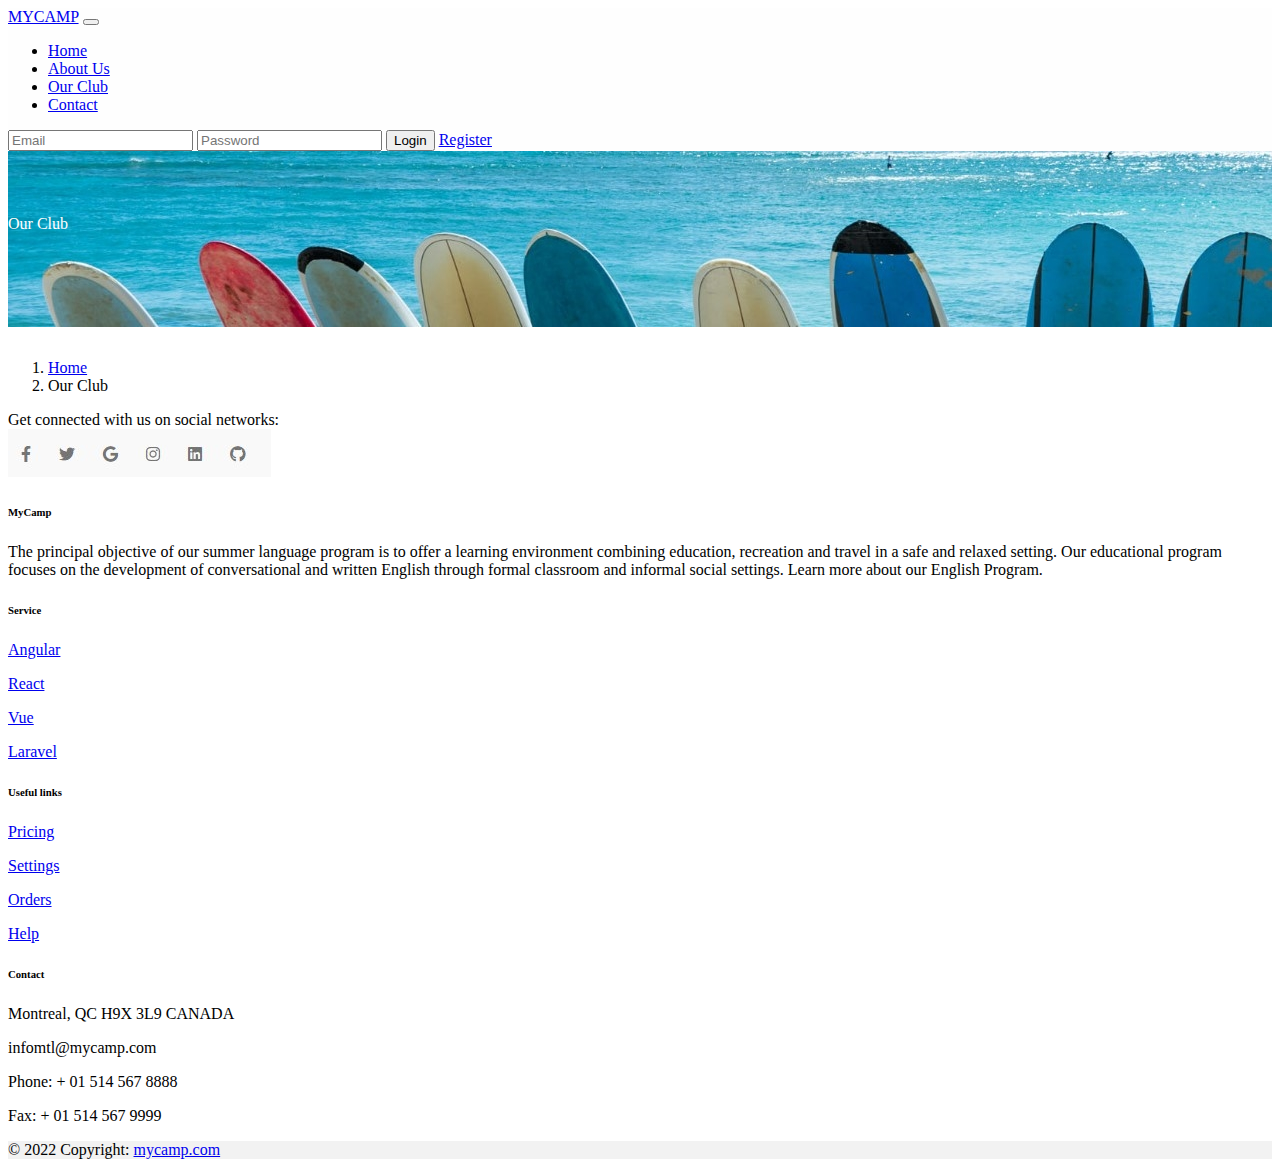
<file: src/main/resources/static/public/club/clubs.html>
<!-- 
  Developed by: Zeen Wu
  Creat Date: May 15, 2022 
-->
<!DOCTYPE html>
<html lang="en">
<head>
  <meta charset="UTF-8">
  <meta name="viewport" content="width=device-width, initial-scale=1.0">
  <!-- Bootstrap CSS -->
  <link href="https://cdn.jsdelivr.net/npm/bootstrap@5.1.3/dist/css/bootstrap.min.css" rel="stylesheet" integrity="sha384-1BmE4kWBq78iYhFldvKuhfTAU6auU8tT94WrHftjDbrCEXSU1oBoqyl2QvZ6jIW3" crossorigin="anonymous">
  <script src="https://code.jquery.com/jquery-3.6.0.min.js"></script>
  <!-- common CSS -->
  <link rel="stylesheet" href="../css/style.css">
  <!-- common js -->
  <script src="../js/common.js"></script>
  <link rel="icon" href="../images/favicon.png" type="image/gif" sizes="16x16">
  
  <!-- module CSS -->
  <link rel="stylesheet" href="css/clubs.css">
  <!-- module js -->
  <script src="js/clubs.js"></script>
  <title>Our Club</title>
</head>

<body onload="startup();">
    <!-- Optional JavaScript; choose one of the two! -->

    <!-- Option 1: Bootstrap Bundle with Popper -->
    <script src="https://cdn.jsdelivr.net/npm/bootstrap@5.1.3/dist/js/bootstrap.bundle.min.js" integrity="sha384-ka7Sk0Gln4gmtz2MlQnikT1wXgYsOg+OMhuP+IlRH9sENBO0LRn5q+8nbTov4+1p" crossorigin="anonymous"></script>

    <!-- Option 2: Separate Popper and Bootstrap JS -->
    <!--
    <script src="https://cdn.jsdelivr.net/npm/@popperjs/core@2.10.2/dist/umd/popper.min.js" integrity="sha384-7+zCNj/IqJ95wo16oMtfsKbZ9ccEh31eOz1HGyDuCQ6wgnyJNSYdrPa03rtR1zdB" crossorigin="anonymous"></script>
    <script src="https://cdn.jsdelivr.net/npm/bootstrap@5.1.3/dist/js/bootstrap.min.js" integrity="sha384-QJHtvGhmr9XOIpI6YVutG+2QOK9T+ZnN4kzFN1RtK3zEFEIsxhlmWl5/YESvpZ13" crossorigin="anonymous"></script>
    -->

  <div class="container">
    <!-- Template nav bar start          -->
    <nav class="navbar navbar-expand-lg navbar-light" id="nav_top">
      <div class="container-fluid">
        <a class="navbar-brand" href="../home/home.html">MYCAMP</a>
        <button class="navbar-toggler" type="button" data-bs-toggle="collapse" data-bs-target="#navbarSupportedContent"
          aria-controls="navbarSupportedContent" aria-expanded="false" aria-label="Toggle navigation">
          <span class="navbar-toggler-icon"></span>
        </button>
        <div class="collapse navbar-collapse" id="navbarSupportedContent">
          <ul class="navbar-nav me-auto mb-2 mb-lg-0">
            <li class="nav-item">
              <a class="nav-link" aria-current="page" href="../home/home.html">Home</a>
            </li>
            <li class="nav-item">
              <a class="nav-link" href="../about/about.html">About Us</a>
            </li>

            <li class="nav-item">
              <a class="nav-link" href="../club/clubs.html">Our Club</a>
            </li>


            <li class="nav-item">
              <a class="nav-link" href="../contact/contact.html">Contact</a>
            </li>
          </ul>


          <div id="user">
            <form class="d-flex">
              <input class="form-control me-1" type="Email" placeholder="Email" aria-label="Email" id="email">
              <input class="form-control me-1" type="password" placeholder="Password" aria-label="Password" id="pword">
              <button class="btn btn-outline-success" type="button" id="login" onclick="userLogin();">Login</button>
              <a class="nav-link" href="../student/student_register.html">Register</a>
              
            </form>
          </div>

        </div>
      </div>
    </nav>
    <!-- Template nav bar end          -->

  <!-- sub module title           -->
  <div class="container-fluid" id="sub_title">
    <p class="display-5">Our Club</p>
  </div>

  <!-- sub module title end          -->

  <!-- sub module nav bar           -->

  <nav aria-label="breadcrumb">
    <ol class="breadcrumb">
      <li class="breadcrumb-item"><a href="../home/home.html">Home</a></li>
      <li class="breadcrumb-item active" aria-current="page">Our Club</li>
    </ol>
  </nav>

  <!-- sub module nav bar end         -->





<div class="container" id="div_main"><!-- sub module main     -->

    <div class="row g-3" id="clubs">

    </div>



</div><!-- sub module main end       -->

  <!-- Template footer start          -->
  <footer class="text-center text-lg-start bg-light text-muted">
    <!-- Section: Social media -->
    <section class="d-flex justify-content-center justify-content-lg-between p-4 border-bottom">
        <div class="me-5 d-none d-lg-block">
            <span>Get connected with us on social networks:</span>
        </div>
        <div class="me-5 d-none d-lg-block">
            <img src="../images/social.jpg" alt="" class="">
        </div>
    </section>
    <!-- Section: Social media -->

    <!-- Section: Links  -->
    <section class="">
    <div class="container text-center text-md-start mt-5">
        <!-- Grid row -->
        <div class="row mt-3">
        <!-- Grid column -->
        <div class="col-md-3 col-lg-4 col-xl-3 mx-auto mb-4">
            <!-- Content -->
            <h6 class="text-uppercase fw-bold mb-4">
            <i class="fas fa-gem me-3"></i>MyCamp
            </h6>
            <p>
              The principal objective of our summer language program is to offer a learning environment combining education, recreation and travel in a safe and relaxed setting. Our educational program focuses on the development of conversational and written English through formal classroom and informal social settings.­­ Learn more about our English Program.
            </p>
        </div>
        <!-- Grid column -->

        <!-- Grid column -->
        <div class="col-md-2 col-lg-2 col-xl-2 mx-auto mb-4">
            <!-- Links -->
            <h6 class="text-uppercase fw-bold mb-4">
            Service
            </h6>
            <p>
            <a href="#!" class="text-reset">Angular</a>
            </p>
            <p>
            <a href="#!" class="text-reset">React</a>
            </p>
            <p>
            <a href="#!" class="text-reset">Vue</a>
            </p>
            <p>
            <a href="#!" class="text-reset">Laravel</a>
            </p>
        </div>
        <!-- Grid column -->

        <!-- Grid column -->
        <div class="col-md-3 col-lg-2 col-xl-2 mx-auto mb-4">
            <!-- Links -->
            <h6 class="text-uppercase fw-bold mb-4">
            Useful links
            </h6>
            <p>
            <a href="#!" class="text-reset">Pricing</a>
            </p>
            <p>
            <a href="#!" class="text-reset">Settings</a>
            </p>
            <p>
            <a href="#!" class="text-reset">Orders</a>
            </p>
            <p>
            <a href="#!" class="text-reset">Help</a>
            </p>
        </div>
        <!-- Grid column -->

        <!-- Grid column -->
        <div class="col-md-4 col-lg-3 col-xl-3 mx-auto mb-md-0 mb-4">
          <!-- Links -->
          <h6 class="text-uppercase fw-bold mb-4">
          Contact
          </h6>
          <p><i class="fas fa-home me-3"></i> Montreal, QC H9X 3L9
            CANADA</p>
          <p>
          <i class="fas fa-envelope me-3"></i>
          infomtl@mycamp.com
          </p>
          <p><i class="fas fa-phone me-3"></i>Phone: + 01 514 567 8888</p>
          <p><i class="fas fa-print me-3"></i>Fax: + 01 514 567 9999</p>
      </div>
      <!-- Grid column -->
      </div>
      <!-- Grid row -->
  </div>
  </section>
  <!-- Section: Links  -->

  <!-- Copyright -->
  <div class="text-center p-4" style="background-color: rgba(0, 0, 0, 0.05);">
  © 2022 Copyright:
    <a class="text-reset fw-bold" href="#">mycamp.com</a>
    </div>
    <!-- Copyright -->
  </footer>
  <!-- Template footer end         -->



  </div>
</body>
</html>
</file>
<file: src/main/resources/static/manager/css/style.css>
/**
 * create by Ling Tao, Zeen Wu
 * on May 13, 2022
*/

:root {
    --color-nav:#fefefe;
}

#nav_top {
    background-color: var(--color-nav);
}

#sub_title{
    height: 8rem;
    padding-top: 3rem;
    background-image: url('../images/bg_title.jpg');
    color: #ffffff;
    margin-bottom: 2rem;
}

.box {
  
    border: 1px solid #cecece;
    padding: 2.5rem;
    margin-bottom: 3rem;
}

#sub_nav {
    margin-bottom: 3rem;
}
</file>
<file: src/main/resources/static/manager/club/css/clubs.css>
/**
 * create by Zeen Wu
 * on May 13, 2022
*/
</file>
<file: src/main/resources/static/manager/home/css/home.css>
/**
 * create by Zeen Wu
 * on June 5, 2022
*/

#div_bg{
    background-image: url('../images/home.jpg');
    min-height: 16rem;
  }
</file>
<file: src/main/resources/static/manager/student/css/student.css>
/**
 * create by Zeen Wu
 * on May 13, 2022
*/
</file>
<file: src/main/resources/static/public/css/style.css>
/**
 * create by Zeen Wu
 * on May 13, 2022
*/

:root {
    --color-nav:#fefefe;
}

#nav_top {
    background-color: var(--color-nav);
}

#sub_title{
    height: 8rem;
    padding-top: 3rem;
    background-image: url('../images/bg_title.jpg');
    color: #ffffff;
    margin-bottom: 2rem;
}

.box {
  
    border: 1px solid #cecece;
    padding: 2.5rem;
    margin-bottom: 3rem;
}

#sub_nav {
    margin-bottom: 3rem;
}
</file>
<file: src/main/resources/static/public/about/css/about.css>
#more1, #more2, #more3 {display: none;}
#myBtn1, #myBtn2, #myBtn3 {
  border: none;
  border-radius: 12px !important;
  background-color: rgba(161, 197, 32, 0.39);
  margin-bottom: 20px;
}
</file>
<file: src/main/resources/static/public/club/css/clubs.css>
/**
 * create by Zeen Wu
 * on May 13, 2022
*/
</file>
